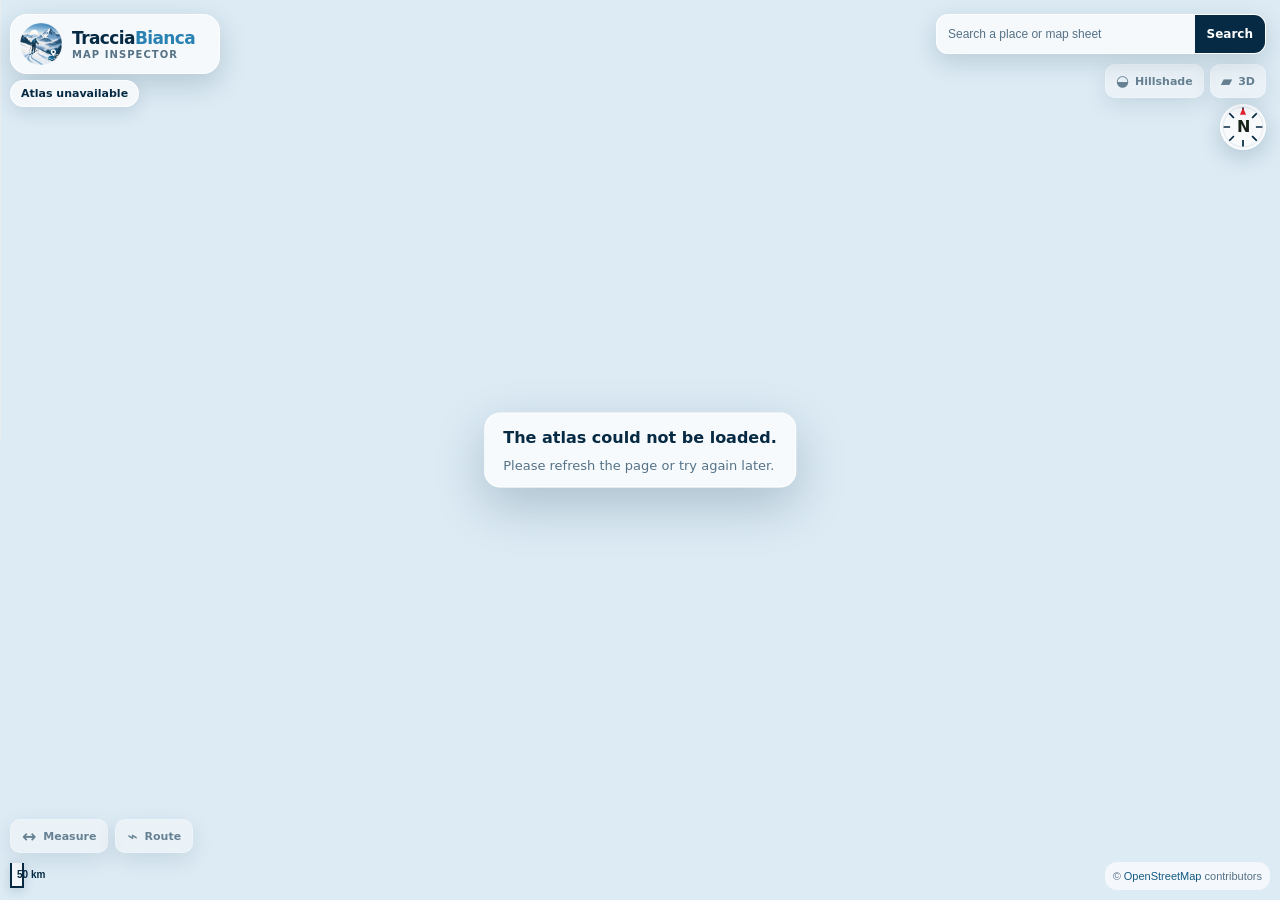
<file: docs/webmap/index.html>
<!doctype html>
<html lang="en">
<head>
  <meta charset="utf-8">
  <meta name="viewport" content="width=device-width, initial-scale=1, viewport-fit=cover">
  <meta name="theme-color" content="#062A43">
  <meta name="description" content="Explore and download TracciaBianca offline ski touring maps across Italy (MapLibre + PMTiles viewer).">
  <title>TracciaBianca Webmap · PMTiles</title>
  <link rel="icon" href="../assets/TracciaBianca_LogoCirlce.png" type="image/png">
  <link rel="preconnect" href="https://tile.openstreetmap.org" crossorigin>
  <link rel="dns-prefetch" href="https://tile.openstreetmap.org">
  <link rel="stylesheet" href="./vendor/maplibre-gl/maplibre-gl.css?v=5.24.1">
  <link rel="stylesheet" href="./app.css?v=20261123-1">
</head>
<body>
  <a class="skip-link" href="#map">Skip to the map</a>
  <main class="app" id="app">
    <section class="map-shell" aria-label="TracciaBianca atlas map">
      <div id="map" tabindex="0" aria-label="Interactive map of TracciaBianca map sheets"></div>

      <header class="brand-panel" aria-label="TracciaBianca">
        <img src="../assets/TracciaBianca_LogoCirlce.png" alt="" width="42" height="42">
        <div>
          <p class="wordmark"><span>Traccia</span>Bianca</p>
          <p class="brand-subtitle">Map inspector</p>
        </div>
      </header>

      <div class="atlas-summary" id="atlas-summary" aria-live="polite">Loading atlas…</div>

      <form class="place-search" id="place-search" role="search">
        <label class="visually-hidden" for="place-search-input">Search a place or map sheet</label>
        <input id="place-search-input" type="search" autocomplete="off" placeholder="Search a place or map sheet">
        <button type="submit">Search</button>
        <p class="search-message" id="search-message" role="status" aria-live="polite" hidden></p>
        <div class="search-results" id="search-results" role="listbox" hidden></div>
      </form>

      <div class="terrain-tools" id="terrain-tools" aria-label="Terrain display controls">
        <button class="cardinal-compass" id="cardinal-compass" type="button"
                aria-label="Map heading: N. Reset north" title="Reset map to north">
          <svg viewBox="0 0 64 64" aria-hidden="true">
            <circle class="compass-face" cx="32" cy="32" r="29"></circle>
            <g class="compass-dial" id="compass-dial">
              <path class="compass-ticks" d="M32 5v7M32 52v7M5 32h7M52 32h7M12.9 12.9l5 5M46.1 46.1l5 5M51.1 12.9l-5 5M17.9 46.1l-5 5"></path>
              <path class="compass-north" d="M32 4l-4.5 10h9z"></path>
            </g>
          </svg>
          <span id="compass-direction" aria-hidden="true">N</span>
        </button>
        <button id="hillshade-toggle" type="button" aria-pressed="false" disabled>
          <span aria-hidden="true">◒</span><span>Hillshade</span>
        </button>
        <button id="terrain-3d-toggle" type="button" aria-pressed="false" disabled>
          <span aria-hidden="true">▰</span><span>3D</span>
        </button>
        <output class="terrain-status" id="terrain-status" role="status" aria-live="polite" hidden></output>
      </div>

      <div class="measurement-tools" id="measurement-tools">
        <button class="measure-toggle" id="measure-toggle" type="button" aria-pressed="false" disabled>
          <span class="measure-icon" aria-hidden="true">↔</span>
          <span>Measure</span>
        </button>
        <button class="measure-toggle" id="route-toggle" type="button" aria-pressed="false" disabled>
          <span class="measure-icon" aria-hidden="true">⌁</span><span>Route</span>
        </button>
        <div class="measure-readout" id="measure-readout" hidden>
          <span id="measure-text" role="status" aria-live="polite"></span>
          <button id="measure-clear" type="button">Clear</button>
        </div>
        <div class="measure-readout" id="route-readout" hidden>
          <span id="route-text" role="status" aria-live="polite">Click to add points.</span>
          <button id="route-undo" type="button">Undo</button>
          <button id="route-clear" type="button">Clear</button>
          <button id="route-download" type="button" disabled>GPX</button>
        </div>
      </div>
      <section class="route-profile" id="route-profile" aria-label="Elevation profile" hidden>
        <div class="route-profile-heading">
          <strong>Elevation profile</strong>
          <button id="route-profile-expand" type="button" aria-haspopup="dialog">Expand</button>
        </div>
        <span id="route-elevation-status">Add at least two points.</span>
        <dl class="route-stats" aria-label="Route elevation summary">
          <div><dt>Start</dt><dd data-route-stat="start">—</dd></div>
          <div><dt>Finish</dt><dd data-route-stat="finish">—</dd></div>
          <div><dt>D+</dt><dd data-route-stat="gain">—</dd></div>
          <div><dt>D−</dt><dd data-route-stat="loss">—</dd></div>
        </dl>
        <svg id="route-profile-chart" viewBox="0 0 320 92" role="img" aria-label="Track elevation profile with altitude and distance axes"></svg>
        <span class="route-profile-hint">Hover over the graph to inspect the corresponding point on the route.</span>
        <small>Elevation: <a href="https://open-meteo.com/en/docs/elevation-api" target="_blank" rel="noopener">Open-Meteo / Copernicus DEM GLO-90</a></small>
      </section>

      <dialog class="route-profile-dialog" id="route-profile-dialog" aria-labelledby="route-profile-dialog-title">
        <div class="route-profile-dialog-heading">
          <div>
            <strong id="route-profile-dialog-title">Elevation profile</strong>
            <span id="route-elevation-status-expanded">Add at least two points.</span>
          </div>
          <button id="route-profile-close" type="button" aria-label="Close elevation profile">×</button>
        </div>
        <dl class="route-stats route-stats-expanded" aria-label="Route elevation summary">
          <div><dt>Start</dt><dd data-route-stat="start">—</dd></div>
          <div><dt>Finish</dt><dd data-route-stat="finish">—</dd></div>
          <div><dt>D+</dt><dd data-route-stat="gain">—</dd></div>
          <div><dt>D−</dt><dd data-route-stat="loss">—</dd></div>
        </dl>
        <svg id="route-profile-chart-expanded" viewBox="0 0 320 150" role="img" aria-label="Expanded track elevation profile with altitude and distance axes"></svg>
        <p>Move the pointer over the profile to locate that position on the route. The map remains fully interactive.</p>
      </dialog>
      <output class="measurement-label" id="measurement-label" aria-live="off" hidden></output>

      <div class="coordinate-menu" id="coordinate-menu" role="dialog" aria-label="Map coordinates" hidden>
        <strong>Coordinates</strong>
        <code id="coordinate-values"></code>
        <button id="pmtiles-visibility-toggle" type="button" aria-pressed="true">Hide PMTiles</button>
        <a id="coordinate-link" target="_blank" rel="noopener">Open in Google Maps <span aria-hidden="true">↗</span></a>
      </div>

      <div class="loading-state" id="loading-state" role="status">
        <span class="spinner" aria-hidden="true"></span>
        <span>Loading the map atlas…</span>
      </div>

      <div class="error-state" id="error-state" role="alert" hidden>
        <strong>The atlas could not be loaded.</strong>
        <span>Please refresh the page or try again later.</span>
      </div>
    </section>

    <aside class="details-panel" id="details-panel" aria-labelledby="details-title" aria-hidden="true">
      <div class="panel-handle" aria-hidden="true"></div>
      <button class="close-button" id="close-panel" type="button" aria-label="Close map-sheet details">
        <span aria-hidden="true">×</span>
      </button>

      <div class="details-content">
        <p class="eyebrow">Selected map sheet</p>
        <h1 id="details-title">Map-sheet details</h1>
        <p class="locality" id="details-locality"></p>
        <span class="status-badge" id="details-status"></span>

        <dl class="metadata-list">
          <div><dt>MBTiles coverage</dt><dd>35 × 35 km</dd></div>
          <div><dt>Edition</dt><dd id="details-edition">—</dd></div>
          <div><dt>Zoom range</dt><dd id="details-zoom">—</dd></div>
          <div><dt>File</dt><dd id="details-file">—</dd></div>
          <div><dt>Download size</dt><dd id="details-size">—</dd></div>
        </dl>

        <p class="tiles-note" id="tiles-note" role="status" aria-live="polite" hidden></p>

        <section class="checksum-block" id="checksum-block" hidden>
          <div class="checksum-heading">
            <h2>SHA-256</h2>
            <button id="copy-checksum" type="button">Copy</button>
          </div>
          <code id="details-checksum"></code>
          <p class="copy-feedback" id="copy-feedback" aria-live="polite"></p>
        </section>

        <a class="download-button" id="download-button" target="_blank" rel="noopener" hidden>
          Download MBTiles
          <span aria-hidden="true">↗</span>
        </a>
        <p class="unavailable-message" id="unavailable-message" hidden>
          Download not available yet. This map sheet is still being prepared.
        </p>
      </div>
    </aside>
  </main>

  <noscript>This interactive map requires JavaScript.</noscript>
  <script src="./vendor/maplibre-gl/maplibre-gl.js?v=5.24.1"></script>
  <script src="./vendor/pmtiles/pmtiles.js"></script>
  <script src="./config.js?v=20261116-1"></script>
  <script src="./app.js?v=20261123-2"></script>
</body>
</html>
</file>
<file: docs/webmap/vendor/maplibre-gl/maplibre-gl.css>
.maplibregl-map{font:12px/20px Helvetica Neue,Arial,Helvetica,sans-serif;overflow:hidden;position:relative;-webkit-tap-highlight-color:rgb(0 0 0/0)}.maplibregl-canvas{left:0;position:absolute;top:0}.maplibregl-map:fullscreen{height:100%;width:100%}.maplibregl-ctrl-group button.maplibregl-ctrl-compass{touch-action:none}.maplibregl-canvas-container.maplibregl-interactive,.maplibregl-ctrl-group button.maplibregl-ctrl-compass{cursor:grab;-webkit-user-select:none;-moz-user-select:none;user-select:none}.maplibregl-canvas-container.maplibregl-interactive.maplibregl-track-pointer{cursor:pointer}.maplibregl-canvas-container.maplibregl-interactive:active,.maplibregl-ctrl-group button.maplibregl-ctrl-compass:active{cursor:grabbing}.maplibregl-canvas-container.maplibregl-touch-zoom-rotate,.maplibregl-canvas-container.maplibregl-touch-zoom-rotate .maplibregl-canvas{touch-action:pan-x pan-y}.maplibregl-canvas-container.maplibregl-touch-drag-pan,.maplibregl-canvas-container.maplibregl-touch-drag-pan .maplibregl-canvas{touch-action:pinch-zoom}.maplibregl-canvas-container.maplibregl-touch-zoom-rotate.maplibregl-touch-drag-pan,.maplibregl-canvas-container.maplibregl-touch-zoom-rotate.maplibregl-touch-drag-pan .maplibregl-canvas{touch-action:none}.maplibregl-canvas-container.maplibregl-touch-drag-pan.maplibregl-cooperative-gestures,.maplibregl-canvas-container.maplibregl-touch-drag-pan.maplibregl-cooperative-gestures .maplibregl-canvas{touch-action:pan-x pan-y}.maplibregl-ctrl-bottom-left,.maplibregl-ctrl-bottom-right,.maplibregl-ctrl-top-left,.maplibregl-ctrl-top-right{pointer-events:none;position:absolute;z-index:2}.maplibregl-ctrl-top-left{left:0;top:0}.maplibregl-ctrl-top-right{right:0;top:0}.maplibregl-ctrl-bottom-left{bottom:0;left:0}.maplibregl-ctrl-bottom-right{bottom:0;right:0}.maplibregl-ctrl{clear:both;pointer-events:auto;transform:translate(0)}.maplibregl-ctrl-top-left .maplibregl-ctrl{float:left;margin:10px 0 0 10px}.maplibregl-ctrl-top-right .maplibregl-ctrl{float:right;margin:10px 10px 0 0}.maplibregl-ctrl-bottom-left .maplibregl-ctrl{float:left;margin:0 0 10px 10px}.maplibregl-ctrl-bottom-right .maplibregl-ctrl{float:right;margin:0 10px 10px 0}.maplibregl-ctrl-group{background:#fff;border-radius:4px}.maplibregl-ctrl-group:not(:empty){box-shadow:0 0 0 2px rgba(0,0,0,.1)}@media (forced-colors:active){.maplibregl-ctrl-group:not(:empty){box-shadow:0 0 0 2px ButtonText}}.maplibregl-ctrl-group button{background-color:transparent;border:0;box-sizing:border-box;cursor:pointer;display:block;height:29px;outline:none;padding:0;width:29px}.maplibregl-ctrl-group button+button{border-top:1px solid #ddd}.maplibregl-ctrl button .maplibregl-ctrl-icon{background-position:50%;background-repeat:no-repeat;display:block;height:100%;width:100%}@media (forced-colors:active){.maplibregl-ctrl-icon{background-color:transparent}.maplibregl-ctrl-group button+button{border-top:1px solid ButtonText}}.maplibregl-ctrl button::-moz-focus-inner{border:0;padding:0}.maplibregl-ctrl-attrib-button:focus,.maplibregl-ctrl-group button:focus{box-shadow:0 0 2px 2px #0096ff}.maplibregl-ctrl button:disabled{cursor:not-allowed}.maplibregl-ctrl button:disabled .maplibregl-ctrl-icon{opacity:.25}@media (hover:hover){.maplibregl-ctrl button:not(:disabled):hover{background-color:rgba(0,0,0,.05)}}.maplibregl-ctrl button:not(:disabled):active{background-color:rgba(0,0,0,.05)}.maplibregl-ctrl-group button:focus:focus-visible{box-shadow:0 0 2px 2px #0096ff}.maplibregl-ctrl-group button:focus:not(:focus-visible){box-shadow:none}.maplibregl-ctrl-group button:focus:first-child{border-radius:4px 4px 0 0}.maplibregl-ctrl-group button:focus:last-child{border-radius:0 0 4px 4px}.maplibregl-ctrl-group button:focus:only-child{border-radius:inherit}.maplibregl-ctrl button.maplibregl-ctrl-zoom-out .maplibregl-ctrl-icon{background-image:url("data:image/svg+xml;charset=utf-8,%3Csvg xmlns='http://www.w3.org/2000/svg' width='29' height='29' fill='%23333' viewBox='0 0 29 29'%3E%3Cpath d='M10 13c-.75 0-1.5.75-1.5 1.5S9.25 16 10 16h9c.75 0 1.5-.75 1.5-1.5S19.75 13 19 13z'/%3E%3C/svg%3E")}.maplibregl-ctrl button.maplibregl-ctrl-zoom-in .maplibregl-ctrl-icon{background-image:url("data:image/svg+xml;charset=utf-8,%3Csvg xmlns='http://www.w3.org/2000/svg' width='29' height='29' fill='%23333' viewBox='0 0 29 29'%3E%3Cpath d='M14.5 8.5c-.75 0-1.5.75-1.5 1.5v3h-3c-.75 0-1.5.75-1.5 1.5S9.25 16 10 16h3v3c0 .75.75 1.5 1.5 1.5S16 19.75 16 19v-3h3c.75 0 1.5-.75 1.5-1.5S19.75 13 19 13h-3v-3c0-.75-.75-1.5-1.5-1.5'/%3E%3C/svg%3E")}@media (forced-colors:active){.maplibregl-ctrl button.maplibregl-ctrl-zoom-out .maplibregl-ctrl-icon{background-image:url("data:image/svg+xml;charset=utf-8,%3Csvg xmlns='http://www.w3.org/2000/svg' width='29' height='29' fill='%23fff' viewBox='0 0 29 29'%3E%3Cpath d='M10 13c-.75 0-1.5.75-1.5 1.5S9.25 16 10 16h9c.75 0 1.5-.75 1.5-1.5S19.75 13 19 13z'/%3E%3C/svg%3E")}.maplibregl-ctrl button.maplibregl-ctrl-zoom-in .maplibregl-ctrl-icon{background-image:url("data:image/svg+xml;charset=utf-8,%3Csvg xmlns='http://www.w3.org/2000/svg' width='29' height='29' fill='%23fff' viewBox='0 0 29 29'%3E%3Cpath d='M14.5 8.5c-.75 0-1.5.75-1.5 1.5v3h-3c-.75 0-1.5.75-1.5 1.5S9.25 16 10 16h3v3c0 .75.75 1.5 1.5 1.5S16 19.75 16 19v-3h3c.75 0 1.5-.75 1.5-1.5S19.75 13 19 13h-3v-3c0-.75-.75-1.5-1.5-1.5'/%3E%3C/svg%3E")}}@media (forced-colors:active) and (prefers-color-scheme:light){.maplibregl-ctrl button.maplibregl-ctrl-zoom-out .maplibregl-ctrl-icon{background-image:url("data:image/svg+xml;charset=utf-8,%3Csvg xmlns='http://www.w3.org/2000/svg' width='29' height='29' viewBox='0 0 29 29'%3E%3Cpath d='M10 13c-.75 0-1.5.75-1.5 1.5S9.25 16 10 16h9c.75 0 1.5-.75 1.5-1.5S19.75 13 19 13z'/%3E%3C/svg%3E")}.maplibregl-ctrl button.maplibregl-ctrl-zoom-in .maplibregl-ctrl-icon{background-image:url("data:image/svg+xml;charset=utf-8,%3Csvg xmlns='http://www.w3.org/2000/svg' width='29' height='29' viewBox='0 0 29 29'%3E%3Cpath d='M14.5 8.5c-.75 0-1.5.75-1.5 1.5v3h-3c-.75 0-1.5.75-1.5 1.5S9.25 16 10 16h3v3c0 .75.75 1.5 1.5 1.5S16 19.75 16 19v-3h3c.75 0 1.5-.75 1.5-1.5S19.75 13 19 13h-3v-3c0-.75-.75-1.5-1.5-1.5'/%3E%3C/svg%3E")}}.maplibregl-ctrl button.maplibregl-ctrl-fullscreen .maplibregl-ctrl-icon{background-image:url("data:image/svg+xml;charset=utf-8,%3Csvg xmlns='http://www.w3.org/2000/svg' width='29' height='29' fill='%23333' viewBox='0 0 29 29'%3E%3Cpath d='M24 16v5.5c0 1.75-.75 2.5-2.5 2.5H16v-1l3-1.5-4-5.5 1-1 5.5 4 1.5-3zM6 16l1.5 3 5.5-4 1 1-4 5.5 3 1.5v1H7.5C5.75 24 5 23.25 5 21.5V16zm7-11v1l-3 1.5 4 5.5-1 1-5.5-4L6 13H5V7.5C5 5.75 5.75 5 7.5 5zm11 2.5c0-1.75-.75-2.5-2.5-2.5H16v1l3 1.5-4 5.5 1 1 5.5-4 1.5 3h1z'/%3E%3C/svg%3E")}.maplibregl-ctrl button.maplibregl-ctrl-shrink .maplibregl-ctrl-icon{background-image:url("data:image/svg+xml;charset=utf-8,%3Csvg xmlns='http://www.w3.org/2000/svg' width='29' height='29' viewBox='0 0 29 29'%3E%3Cpath d='M18.5 16c-1.75 0-2.5.75-2.5 2.5V24h1l1.5-3 5.5 4 1-1-4-5.5 3-1.5v-1zM13 18.5c0-1.75-.75-2.5-2.5-2.5H5v1l3 1.5L4 24l1 1 5.5-4 1.5 3h1zm3-8c0 1.75.75 2.5 2.5 2.5H24v-1l-3-1.5L25 5l-1-1-5.5 4L17 5h-1zM10.5 13c1.75 0 2.5-.75 2.5-2.5V5h-1l-1.5 3L5 4 4 5l4 5.5L5 12v1z'/%3E%3C/svg%3E")}@media (forced-colors:active){.maplibregl-ctrl button.maplibregl-ctrl-fullscreen .maplibregl-ctrl-icon{background-image:url("data:image/svg+xml;charset=utf-8,%3Csvg xmlns='http://www.w3.org/2000/svg' width='29' height='29' fill='%23fff' viewBox='0 0 29 29'%3E%3Cpath d='M24 16v5.5c0 1.75-.75 2.5-2.5 2.5H16v-1l3-1.5-4-5.5 1-1 5.5 4 1.5-3zM6 16l1.5 3 5.5-4 1 1-4 5.5 3 1.5v1H7.5C5.75 24 5 23.25 5 21.5V16zm7-11v1l-3 1.5 4 5.5-1 1-5.5-4L6 13H5V7.5C5 5.75 5.75 5 7.5 5zm11 2.5c0-1.75-.75-2.5-2.5-2.5H16v1l3 1.5-4 5.5 1 1 5.5-4 1.5 3h1z'/%3E%3C/svg%3E")}.maplibregl-ctrl button.maplibregl-ctrl-shrink .maplibregl-ctrl-icon{background-image:url("data:image/svg+xml;charset=utf-8,%3Csvg xmlns='http://www.w3.org/2000/svg' width='29' height='29' fill='%23fff' viewBox='0 0 29 29'%3E%3Cpath d='M18.5 16c-1.75 0-2.5.75-2.5 2.5V24h1l1.5-3 5.5 4 1-1-4-5.5 3-1.5v-1zM13 18.5c0-1.75-.75-2.5-2.5-2.5H5v1l3 1.5L4 24l1 1 5.5-4 1.5 3h1zm3-8c0 1.75.75 2.5 2.5 2.5H24v-1l-3-1.5L25 5l-1-1-5.5 4L17 5h-1zM10.5 13c1.75 0 2.5-.75 2.5-2.5V5h-1l-1.5 3L5 4 4 5l4 5.5L5 12v1z'/%3E%3C/svg%3E")}}@media (forced-colors:active) and (prefers-color-scheme:light){.maplibregl-ctrl button.maplibregl-ctrl-fullscreen .maplibregl-ctrl-icon{background-image:url("data:image/svg+xml;charset=utf-8,%3Csvg xmlns='http://www.w3.org/2000/svg' width='29' height='29' viewBox='0 0 29 29'%3E%3Cpath d='M24 16v5.5c0 1.75-.75 2.5-2.5 2.5H16v-1l3-1.5-4-5.5 1-1 5.5 4 1.5-3zM6 16l1.5 3 5.5-4 1 1-4 5.5 3 1.5v1H7.5C5.75 24 5 23.25 5 21.5V16zm7-11v1l-3 1.5 4 5.5-1 1-5.5-4L6 13H5V7.5C5 5.75 5.75 5 7.5 5zm11 2.5c0-1.75-.75-2.5-2.5-2.5H16v1l3 1.5-4 5.5 1 1 5.5-4 1.5 3h1z'/%3E%3C/svg%3E")}.maplibregl-ctrl button.maplibregl-ctrl-shrink .maplibregl-ctrl-icon{background-image:url("data:image/svg+xml;charset=utf-8,%3Csvg xmlns='http://www.w3.org/2000/svg' width='29' height='29' viewBox='0 0 29 29'%3E%3Cpath d='M18.5 16c-1.75 0-2.5.75-2.5 2.5V24h1l1.5-3 5.5 4 1-1-4-5.5 3-1.5v-1zM13 18.5c0-1.75-.75-2.5-2.5-2.5H5v1l3 1.5L4 24l1 1 5.5-4 1.5 3h1zm3-8c0 1.75.75 2.5 2.5 2.5H24v-1l-3-1.5L25 5l-1-1-5.5 4L17 5h-1zM10.5 13c1.75 0 2.5-.75 2.5-2.5V5h-1l-1.5 3L5 4 4 5l4 5.5L5 12v1z'/%3E%3C/svg%3E")}}.maplibregl-ctrl button.maplibregl-ctrl-compass .maplibregl-ctrl-icon{background-image:url("data:image/svg+xml;charset=utf-8,%3Csvg xmlns='http://www.w3.org/2000/svg' width='29' height='29' fill='%23333' viewBox='0 0 29 29'%3E%3Cpath d='m10.5 14 4-8 4 8z'/%3E%3Cpath fill='%23ccc' d='m10.5 16 4 8 4-8z'/%3E%3C/svg%3E")}@media (forced-colors:active){.maplibregl-ctrl button.maplibregl-ctrl-compass .maplibregl-ctrl-icon{background-image:url("data:image/svg+xml;charset=utf-8,%3Csvg xmlns='http://www.w3.org/2000/svg' width='29' height='29' fill='%23fff' viewBox='0 0 29 29'%3E%3Cpath d='m10.5 14 4-8 4 8z'/%3E%3Cpath fill='%23ccc' d='m10.5 16 4 8 4-8z'/%3E%3C/svg%3E")}}@media (forced-colors:active) and (prefers-color-scheme:light){.maplibregl-ctrl button.maplibregl-ctrl-compass .maplibregl-ctrl-icon{background-image:url("data:image/svg+xml;charset=utf-8,%3Csvg xmlns='http://www.w3.org/2000/svg' width='29' height='29' viewBox='0 0 29 29'%3E%3Cpath d='m10.5 14 4-8 4 8z'/%3E%3Cpath fill='%23ccc' d='m10.5 16 4 8 4-8z'/%3E%3C/svg%3E")}}.maplibregl-ctrl button.maplibregl-ctrl-globe .maplibregl-ctrl-icon{background-image:url("data:image/svg+xml;charset=utf-8,%3Csvg xmlns='http://www.w3.org/2000/svg' width='22' height='22' fill='none' stroke='%23333' viewBox='0 0 22 22'%3E%3Ccircle cx='11' cy='11' r='8.5'/%3E%3Cpath d='M17.5 11c0 4.819-3.02 8.5-6.5 8.5S4.5 15.819 4.5 11 7.52 2.5 11 2.5s6.5 3.681 6.5 8.5Z'/%3E%3Cpath d='M13.5 11c0 2.447-.331 4.64-.853 6.206-.262.785-.562 1.384-.872 1.777-.314.399-.58.517-.775.517s-.461-.118-.775-.517c-.31-.393-.61-.992-.872-1.777C8.831 15.64 8.5 13.446 8.5 11s.331-4.64.853-6.206c.262-.785.562-1.384.872-1.777.314-.399.58-.517.775-.517s.461.118.775.517c.31.393.61.992.872 1.777.522 1.565.853 3.76.853 6.206Z'/%3E%3Cpath d='M11 7.5c-1.909 0-3.622-.166-4.845-.428-.616-.132-1.08-.283-1.379-.434a1.3 1.3 0 0 1-.224-.138q.07-.058.224-.138c.299-.151.763-.302 1.379-.434C7.378 5.666 9.091 5.5 11 5.5s3.622.166 4.845.428c.616.132 1.08.283 1.379.434.105.053.177.1.224.138q-.07.058-.224.138c-.299.151-.763.302-1.379.434-1.223.262-2.936.428-4.845.428ZM4.486 6.436ZM11 16.5c-1.909 0-3.622-.166-4.845-.428-.616-.132-1.08-.283-1.379-.434a1.3 1.3 0 0 1-.224-.138 1.3 1.3 0 0 1 .224-.138c.299-.151.763-.302 1.379-.434C7.378 14.666 9.091 14.5 11 14.5s3.622.166 4.845.428c.616.132 1.08.283 1.379.434.105.053.177.1.224.138a1.3 1.3 0 0 1-.224.138c-.299.151-.763.302-1.379.434-1.223.262-2.936.428-4.845.428Zm-6.514-1.064ZM11 12.5c-2.46 0-4.672-.222-6.255-.574-.796-.177-1.406-.38-1.805-.59a1.5 1.5 0 0 1-.39-.272.3.3 0 0 1-.047-.064.3.3 0 0 1 .048-.064c.066-.073.189-.167.389-.272.399-.21 1.009-.413 1.805-.59C6.328 9.722 8.54 9.5 11 9.5s4.672.222 6.256.574c.795.177 1.405.38 1.804.59.2.105.323.2.39.272a.3.3 0 0 1 .047.064.3.3 0 0 1-.048.064 1.4 1.4 0 0 1-.389.272c-.399.21-1.009.413-1.804.59-1.584.352-3.796.574-6.256.574Zm-8.501-1.51v.002zm0 .018v.002zm17.002.002v-.002zm0-.018v-.002z'/%3E%3C/svg%3E")}.maplibregl-ctrl button.maplibregl-ctrl-globe-enabled .maplibregl-ctrl-icon{background-image:url("data:image/svg+xml;charset=utf-8,%3Csvg xmlns='http://www.w3.org/2000/svg' width='22' height='22' fill='none' stroke='%2333b5e5' viewBox='0 0 22 22'%3E%3Ccircle cx='11' cy='11' r='8.5'/%3E%3Cpath d='M17.5 11c0 4.819-3.02 8.5-6.5 8.5S4.5 15.819 4.5 11 7.52 2.5 11 2.5s6.5 3.681 6.5 8.5Z'/%3E%3Cpath d='M13.5 11c0 2.447-.331 4.64-.853 6.206-.262.785-.562 1.384-.872 1.777-.314.399-.58.517-.775.517s-.461-.118-.775-.517c-.31-.393-.61-.992-.872-1.777C8.831 15.64 8.5 13.446 8.5 11s.331-4.64.853-6.206c.262-.785.562-1.384.872-1.777.314-.399.58-.517.775-.517s.461.118.775.517c.31.393.61.992.872 1.777.522 1.565.853 3.76.853 6.206Z'/%3E%3Cpath d='M11 7.5c-1.909 0-3.622-.166-4.845-.428-.616-.132-1.08-.283-1.379-.434a1.3 1.3 0 0 1-.224-.138q.07-.058.224-.138c.299-.151.763-.302 1.379-.434C7.378 5.666 9.091 5.5 11 5.5s3.622.166 4.845.428c.616.132 1.08.283 1.379.434.105.053.177.1.224.138q-.07.058-.224.138c-.299.151-.763.302-1.379.434-1.223.262-2.936.428-4.845.428ZM4.486 6.436ZM11 16.5c-1.909 0-3.622-.166-4.845-.428-.616-.132-1.08-.283-1.379-.434a1.3 1.3 0 0 1-.224-.138 1.3 1.3 0 0 1 .224-.138c.299-.151.763-.302 1.379-.434C7.378 14.666 9.091 14.5 11 14.5s3.622.166 4.845.428c.616.132 1.08.283 1.379.434.105.053.177.1.224.138a1.3 1.3 0 0 1-.224.138c-.299.151-.763.302-1.379.434-1.223.262-2.936.428-4.845.428Zm-6.514-1.064ZM11 12.5c-2.46 0-4.672-.222-6.255-.574-.796-.177-1.406-.38-1.805-.59a1.5 1.5 0 0 1-.39-.272.3.3 0 0 1-.047-.064.3.3 0 0 1 .048-.064c.066-.073.189-.167.389-.272.399-.21 1.009-.413 1.805-.59C6.328 9.722 8.54 9.5 11 9.5s4.672.222 6.256.574c.795.177 1.405.38 1.804.59.2.105.323.2.39.272a.3.3 0 0 1 .047.064.3.3 0 0 1-.048.064 1.4 1.4 0 0 1-.389.272c-.399.21-1.009.413-1.804.59-1.584.352-3.796.574-6.256.574Zm-8.501-1.51v.002zm0 .018v.002zm17.002.002v-.002zm0-.018v-.002z'/%3E%3C/svg%3E")}.maplibregl-ctrl button.maplibregl-ctrl-terrain .maplibregl-ctrl-icon{background-image:url("data:image/svg+xml;charset=utf-8,%3Csvg xmlns='http://www.w3.org/2000/svg' width='22' height='22' fill='%23333' viewBox='0 0 22 22'%3E%3Cpath d='m1.754 13.406 4.453-4.851 3.09 3.09 3.281 3.277.969-.969-3.309-3.312 3.844-4.121 6.148 6.886h1.082v-.855l-7.207-8.07-4.84 5.187L6.169 6.57l-5.48 5.965v.871ZM.688 16.844h20.625v1.375H.688Zm0 0'/%3E%3C/svg%3E")}.maplibregl-ctrl button.maplibregl-ctrl-terrain-enabled .maplibregl-ctrl-icon{background-image:url("data:image/svg+xml;charset=utf-8,%3Csvg xmlns='http://www.w3.org/2000/svg' width='22' height='22' fill='%2333b5e5' viewBox='0 0 22 22'%3E%3Cpath d='m1.754 13.406 4.453-4.851 3.09 3.09 3.281 3.277.969-.969-3.309-3.312 3.844-4.121 6.148 6.886h1.082v-.855l-7.207-8.07-4.84 5.187L6.169 6.57l-5.48 5.965v.871ZM.688 16.844h20.625v1.375H.688Zm0 0'/%3E%3C/svg%3E")}.maplibregl-ctrl button.maplibregl-ctrl-geolocate .maplibregl-ctrl-icon{background-image:url("data:image/svg+xml;charset=utf-8,%3Csvg xmlns='http://www.w3.org/2000/svg' width='29' height='29' fill='%23333' viewBox='0 0 20 20'%3E%3Cpath d='M10 4C9 4 9 5 9 5v.1A5 5 0 0 0 5.1 9H5s-1 0-1 1 1 1 1 1h.1A5 5 0 0 0 9 14.9v.1s0 1 1 1 1-1 1-1v-.1a5 5 0 0 0 3.9-3.9h.1s1 0 1-1-1-1-1-1h-.1A5 5 0 0 0 11 5.1V5s0-1-1-1m0 2.5a3.5 3.5 0 1 1 0 7 3.5 3.5 0 1 1 0-7'/%3E%3Ccircle cx='10' cy='10' r='2'/%3E%3C/svg%3E")}.maplibregl-ctrl button.maplibregl-ctrl-geolocate:disabled .maplibregl-ctrl-icon{background-image:url("data:image/svg+xml;charset=utf-8,%3Csvg xmlns='http://www.w3.org/2000/svg' width='29' height='29' fill='%23aaa' viewBox='0 0 20 20'%3E%3Cpath d='M10 4C9 4 9 5 9 5v.1A5 5 0 0 0 5.1 9H5s-1 0-1 1 1 1 1 1h.1A5 5 0 0 0 9 14.9v.1s0 1 1 1 1-1 1-1v-.1a5 5 0 0 0 3.9-3.9h.1s1 0 1-1-1-1-1-1h-.1A5 5 0 0 0 11 5.1V5s0-1-1-1m0 2.5a3.5 3.5 0 1 1 0 7 3.5 3.5 0 1 1 0-7'/%3E%3Ccircle cx='10' cy='10' r='2'/%3E%3Cpath fill='red' d='m14 5 1 1-9 9-1-1z'/%3E%3C/svg%3E")}.maplibregl-ctrl button.maplibregl-ctrl-geolocate.maplibregl-ctrl-geolocate-active .maplibregl-ctrl-icon{background-image:url("data:image/svg+xml;charset=utf-8,%3Csvg xmlns='http://www.w3.org/2000/svg' width='29' height='29' fill='%2333b5e5' viewBox='0 0 20 20'%3E%3Cpath d='M10 4C9 4 9 5 9 5v.1A5 5 0 0 0 5.1 9H5s-1 0-1 1 1 1 1 1h.1A5 5 0 0 0 9 14.9v.1s0 1 1 1 1-1 1-1v-.1a5 5 0 0 0 3.9-3.9h.1s1 0 1-1-1-1-1-1h-.1A5 5 0 0 0 11 5.1V5s0-1-1-1m0 2.5a3.5 3.5 0 1 1 0 7 3.5 3.5 0 1 1 0-7'/%3E%3Ccircle cx='10' cy='10' r='2'/%3E%3C/svg%3E")}.maplibregl-ctrl button.maplibregl-ctrl-geolocate.maplibregl-ctrl-geolocate-active-error .maplibregl-ctrl-icon{background-image:url("data:image/svg+xml;charset=utf-8,%3Csvg xmlns='http://www.w3.org/2000/svg' width='29' height='29' fill='%23e58978' viewBox='0 0 20 20'%3E%3Cpath d='M10 4C9 4 9 5 9 5v.1A5 5 0 0 0 5.1 9H5s-1 0-1 1 1 1 1 1h.1A5 5 0 0 0 9 14.9v.1s0 1 1 1 1-1 1-1v-.1a5 5 0 0 0 3.9-3.9h.1s1 0 1-1-1-1-1-1h-.1A5 5 0 0 0 11 5.1V5s0-1-1-1m0 2.5a3.5 3.5 0 1 1 0 7 3.5 3.5 0 1 1 0-7'/%3E%3Ccircle cx='10' cy='10' r='2'/%3E%3C/svg%3E")}.maplibregl-ctrl button.maplibregl-ctrl-geolocate.maplibregl-ctrl-geolocate-background .maplibregl-ctrl-icon{background-image:url("data:image/svg+xml;charset=utf-8,%3Csvg xmlns='http://www.w3.org/2000/svg' width='29' height='29' fill='%2333b5e5' viewBox='0 0 20 20'%3E%3Cpath d='M10 4C9 4 9 5 9 5v.1A5 5 0 0 0 5.1 9H5s-1 0-1 1 1 1 1 1h.1A5 5 0 0 0 9 14.9v.1s0 1 1 1 1-1 1-1v-.1a5 5 0 0 0 3.9-3.9h.1s1 0 1-1-1-1-1-1h-.1A5 5 0 0 0 11 5.1V5s0-1-1-1m0 2.5a3.5 3.5 0 1 1 0 7 3.5 3.5 0 1 1 0-7'/%3E%3C/svg%3E")}.maplibregl-ctrl button.maplibregl-ctrl-geolocate.maplibregl-ctrl-geolocate-background-error .maplibregl-ctrl-icon{background-image:url("data:image/svg+xml;charset=utf-8,%3Csvg xmlns='http://www.w3.org/2000/svg' width='29' height='29' fill='%23e54e33' viewBox='0 0 20 20'%3E%3Cpath d='M10 4C9 4 9 5 9 5v.1A5 5 0 0 0 5.1 9H5s-1 0-1 1 1 1 1 1h.1A5 5 0 0 0 9 14.9v.1s0 1 1 1 1-1 1-1v-.1a5 5 0 0 0 3.9-3.9h.1s1 0 1-1-1-1-1-1h-.1A5 5 0 0 0 11 5.1V5s0-1-1-1m0 2.5a3.5 3.5 0 1 1 0 7 3.5 3.5 0 1 1 0-7'/%3E%3C/svg%3E")}.maplibregl-ctrl button.maplibregl-ctrl-geolocate.maplibregl-ctrl-geolocate-waiting .maplibregl-ctrl-icon{animation:maplibregl-spin 2s linear infinite}@media (forced-colors:active){.maplibregl-ctrl button.maplibregl-ctrl-geolocate .maplibregl-ctrl-icon{background-image:url("data:image/svg+xml;charset=utf-8,%3Csvg xmlns='http://www.w3.org/2000/svg' width='29' height='29' fill='%23fff' viewBox='0 0 20 20'%3E%3Cpath d='M10 4C9 4 9 5 9 5v.1A5 5 0 0 0 5.1 9H5s-1 0-1 1 1 1 1 1h.1A5 5 0 0 0 9 14.9v.1s0 1 1 1 1-1 1-1v-.1a5 5 0 0 0 3.9-3.9h.1s1 0 1-1-1-1-1-1h-.1A5 5 0 0 0 11 5.1V5s0-1-1-1m0 2.5a3.5 3.5 0 1 1 0 7 3.5 3.5 0 1 1 0-7'/%3E%3Ccircle cx='10' cy='10' r='2'/%3E%3C/svg%3E")}.maplibregl-ctrl button.maplibregl-ctrl-geolocate:disabled .maplibregl-ctrl-icon{background-image:url("data:image/svg+xml;charset=utf-8,%3Csvg xmlns='http://www.w3.org/2000/svg' width='29' height='29' fill='%23999' viewBox='0 0 20 20'%3E%3Cpath d='M10 4C9 4 9 5 9 5v.1A5 5 0 0 0 5.1 9H5s-1 0-1 1 1 1 1 1h.1A5 5 0 0 0 9 14.9v.1s0 1 1 1 1-1 1-1v-.1a5 5 0 0 0 3.9-3.9h.1s1 0 1-1-1-1-1-1h-.1A5 5 0 0 0 11 5.1V5s0-1-1-1m0 2.5a3.5 3.5 0 1 1 0 7 3.5 3.5 0 1 1 0-7'/%3E%3Ccircle cx='10' cy='10' r='2'/%3E%3Cpath fill='red' d='m14 5 1 1-9 9-1-1z'/%3E%3C/svg%3E")}.maplibregl-ctrl button.maplibregl-ctrl-geolocate.maplibregl-ctrl-geolocate-active .maplibregl-ctrl-icon{background-image:url("data:image/svg+xml;charset=utf-8,%3Csvg xmlns='http://www.w3.org/2000/svg' width='29' height='29' fill='%2333b5e5' viewBox='0 0 20 20'%3E%3Cpath d='M10 4C9 4 9 5 9 5v.1A5 5 0 0 0 5.1 9H5s-1 0-1 1 1 1 1 1h.1A5 5 0 0 0 9 14.9v.1s0 1 1 1 1-1 1-1v-.1a5 5 0 0 0 3.9-3.9h.1s1 0 1-1-1-1-1-1h-.1A5 5 0 0 0 11 5.1V5s0-1-1-1m0 2.5a3.5 3.5 0 1 1 0 7 3.5 3.5 0 1 1 0-7'/%3E%3Ccircle cx='10' cy='10' r='2'/%3E%3C/svg%3E")}.maplibregl-ctrl button.maplibregl-ctrl-geolocate.maplibregl-ctrl-geolocate-active-error .maplibregl-ctrl-icon{background-image:url("data:image/svg+xml;charset=utf-8,%3Csvg xmlns='http://www.w3.org/2000/svg' width='29' height='29' fill='%23e58978' viewBox='0 0 20 20'%3E%3Cpath d='M10 4C9 4 9 5 9 5v.1A5 5 0 0 0 5.1 9H5s-1 0-1 1 1 1 1 1h.1A5 5 0 0 0 9 14.9v.1s0 1 1 1 1-1 1-1v-.1a5 5 0 0 0 3.9-3.9h.1s1 0 1-1-1-1-1-1h-.1A5 5 0 0 0 11 5.1V5s0-1-1-1m0 2.5a3.5 3.5 0 1 1 0 7 3.5 3.5 0 1 1 0-7'/%3E%3Ccircle cx='10' cy='10' r='2'/%3E%3C/svg%3E")}.maplibregl-ctrl button.maplibregl-ctrl-geolocate.maplibregl-ctrl-geolocate-background .maplibregl-ctrl-icon{background-image:url("data:image/svg+xml;charset=utf-8,%3Csvg xmlns='http://www.w3.org/2000/svg' width='29' height='29' fill='%2333b5e5' viewBox='0 0 20 20'%3E%3Cpath d='M10 4C9 4 9 5 9 5v.1A5 5 0 0 0 5.1 9H5s-1 0-1 1 1 1 1 1h.1A5 5 0 0 0 9 14.9v.1s0 1 1 1 1-1 1-1v-.1a5 5 0 0 0 3.9-3.9h.1s1 0 1-1-1-1-1-1h-.1A5 5 0 0 0 11 5.1V5s0-1-1-1m0 2.5a3.5 3.5 0 1 1 0 7 3.5 3.5 0 1 1 0-7'/%3E%3C/svg%3E")}.maplibregl-ctrl button.maplibregl-ctrl-geolocate.maplibregl-ctrl-geolocate-background-error .maplibregl-ctrl-icon{background-image:url("data:image/svg+xml;charset=utf-8,%3Csvg xmlns='http://www.w3.org/2000/svg' width='29' height='29' fill='%23e54e33' viewBox='0 0 20 20'%3E%3Cpath d='M10 4C9 4 9 5 9 5v.1A5 5 0 0 0 5.1 9H5s-1 0-1 1 1 1 1 1h.1A5 5 0 0 0 9 14.9v.1s0 1 1 1 1-1 1-1v-.1a5 5 0 0 0 3.9-3.9h.1s1 0 1-1-1-1-1-1h-.1A5 5 0 0 0 11 5.1V5s0-1-1-1m0 2.5a3.5 3.5 0 1 1 0 7 3.5 3.5 0 1 1 0-7'/%3E%3C/svg%3E")}}@media (forced-colors:active) and (prefers-color-scheme:light){.maplibregl-ctrl button.maplibregl-ctrl-geolocate .maplibregl-ctrl-icon{background-image:url("data:image/svg+xml;charset=utf-8,%3Csvg xmlns='http://www.w3.org/2000/svg' width='29' height='29' viewBox='0 0 20 20'%3E%3Cpath d='M10 4C9 4 9 5 9 5v.1A5 5 0 0 0 5.1 9H5s-1 0-1 1 1 1 1 1h.1A5 5 0 0 0 9 14.9v.1s0 1 1 1 1-1 1-1v-.1a5 5 0 0 0 3.9-3.9h.1s1 0 1-1-1-1-1-1h-.1A5 5 0 0 0 11 5.1V5s0-1-1-1m0 2.5a3.5 3.5 0 1 1 0 7 3.5 3.5 0 1 1 0-7'/%3E%3Ccircle cx='10' cy='10' r='2'/%3E%3C/svg%3E")}.maplibregl-ctrl button.maplibregl-ctrl-geolocate:disabled .maplibregl-ctrl-icon{background-image:url("data:image/svg+xml;charset=utf-8,%3Csvg xmlns='http://www.w3.org/2000/svg' width='29' height='29' fill='%23666' viewBox='0 0 20 20'%3E%3Cpath d='M10 4C9 4 9 5 9 5v.1A5 5 0 0 0 5.1 9H5s-1 0-1 1 1 1 1 1h.1A5 5 0 0 0 9 14.9v.1s0 1 1 1 1-1 1-1v-.1a5 5 0 0 0 3.9-3.9h.1s1 0 1-1-1-1-1-1h-.1A5 5 0 0 0 11 5.1V5s0-1-1-1m0 2.5a3.5 3.5 0 1 1 0 7 3.5 3.5 0 1 1 0-7'/%3E%3Ccircle cx='10' cy='10' r='2'/%3E%3Cpath fill='red' d='m14 5 1 1-9 9-1-1z'/%3E%3C/svg%3E")}}@keyframes maplibregl-spin{0%{transform:rotate(0deg)}to{transform:rotate(1turn)}}a.maplibregl-ctrl-logo{background-image:url("data:image/svg+xml;charset=utf-8,%3Csvg xmlns='http://www.w3.org/2000/svg' width='88' height='23' fill='none'%3E%3Cpath fill='%23000' fill-opacity='.4' fill-rule='evenodd' d='M17.408 16.796h-1.827l2.501-12.095h.198l3.324 6.533.988 2.19.988-2.19 3.258-6.533h.181l2.6 12.095h-1.81l-1.218-5.644-.362-1.71-.658 1.71-2.929 5.644h-.098l-2.914-5.644-.757-1.71-.345 1.71zm1.958-3.42-.726 3.663a1.255 1.255 0 0 1-1.232 1.011h-1.827a1.255 1.255 0 0 1-1.229-1.509l2.501-12.095a1.255 1.255 0 0 1 1.23-1.001h.197a1.25 1.25 0 0 1 1.12.685l3.19 6.273 3.125-6.263a1.25 1.25 0 0 1 1.123-.695h.181a1.255 1.255 0 0 1 1.227.991l1.443 6.71a5 5 0 0 1 .314-.787l.009-.016a4.6 4.6 0 0 1 1.777-1.887c.782-.46 1.668-.667 2.611-.667a4.6 4.6 0 0 1 1.7.32l.306.134c.21-.16.474-.256.759-.256h1.694a1.255 1.255 0 0 1 1.212.925 1.255 1.255 0 0 1 1.212-.925h1.711c.284 0 .545.094.755.252.613-.3 1.312-.45 2.075-.45 1.356 0 2.557.445 3.482 1.4q.47.48.763 1.064V4.701a1.255 1.255 0 0 1 1.255-1.255h1.86A1.255 1.255 0 0 1 54.44 4.7v9.194h2.217c.19 0 .37.043.532.118v-4.77c0-.356.147-.678.385-.906a2.42 2.42 0 0 1-.682-1.71c0-.665.267-1.253.735-1.7a2.45 2.45 0 0 1 1.722-.674 2.43 2.43 0 0 1 1.705.675q.318.302.504.683V4.7a1.255 1.255 0 0 1 1.255-1.255h1.744A1.255 1.255 0 0 1 65.812 4.7v3.335a4.8 4.8 0 0 1 1.526-.246c.938 0 1.817.214 2.59.69a4.47 4.47 0 0 1 1.67 1.743v-.98a1.255 1.255 0 0 1 1.256-1.256h1.777c.233 0 .451.064.639.174a3.4 3.4 0 0 1 1.567-.372c.346 0 .861.02 1.285.232a1.25 1.25 0 0 1 .689 1.004 4.7 4.7 0 0 1 .853-.588c.795-.44 1.675-.647 2.61-.647 1.385 0 2.65.39 3.525 1.396.836.938 1.168 2.173 1.168 3.528q-.001.515-.056 1.051a1.255 1.255 0 0 1-.947 1.09l.408.952a1.255 1.255 0 0 1-.477 1.552c-.418.268-.92.463-1.458.612-.613.171-1.304.244-2.049.244-1.06 0-2.043-.207-2.886-.698l-.015-.008c-.798-.48-1.419-1.135-1.818-1.963l-.004-.008a5.8 5.8 0 0 1-.548-2.512q0-.429.053-.843a1.3 1.3 0 0 1-.333-.086l-.166-.004c-.223 0-.426.062-.643.228-.03.024-.142.139-.142.59v3.883a1.255 1.255 0 0 1-1.256 1.256h-1.777a1.255 1.255 0 0 1-1.256-1.256V15.69l-.032.057a4.8 4.8 0 0 1-1.86 1.833 5.04 5.04 0 0 1-2.484.634 4.5 4.5 0 0 1-1.935-.424 1.25 1.25 0 0 1-.764.258h-1.71a1.255 1.255 0 0 1-1.256-1.255V7.687a2.4 2.4 0 0 1-.428.625c.253.23.412.561.412.93v7.553a1.255 1.255 0 0 1-1.256 1.255h-1.843a1.25 1.25 0 0 1-.894-.373c-.228.23-.544.373-.894.373H51.32a1.255 1.255 0 0 1-1.256-1.255v-1.251l-.061.117a4.7 4.7 0 0 1-1.782 1.884 4.77 4.77 0 0 1-2.485.67 5.6 5.6 0 0 1-1.485-.188l.009 2.764a1.255 1.255 0 0 1-1.255 1.259h-1.729a1.255 1.255 0 0 1-1.255-1.255v-3.537a1.255 1.255 0 0 1-1.167.793h-1.679a1.25 1.25 0 0 1-.77-.263 4.5 4.5 0 0 1-1.945.429c-.885 0-1.724-.21-2.495-.632l-.017-.01a5 5 0 0 1-1.081-.836 1.255 1.255 0 0 1-1.254 1.312h-1.81a1.255 1.255 0 0 1-1.228-.99l-.782-3.625-2.044 3.939a1.25 1.25 0 0 1-1.115.676h-.098a1.25 1.25 0 0 1-1.116-.68l-2.061-3.994zM35.92 16.63l.207-.114.223-.15q.493-.356.735-.785l.061-.118.033 1.332h1.678V9.242h-1.694l-.033 1.267q-.133-.329-.526-.658l-.032-.028a3.2 3.2 0 0 0-.668-.428l-.27-.12a3.3 3.3 0 0 0-1.235-.23q-1.136-.001-1.974.493a3.36 3.36 0 0 0-1.3 1.382q-.445.89-.444 2.074 0 1.2.51 2.107a3.8 3.8 0 0 0 1.382 1.381 3.9 3.9 0 0 0 1.893.477q.795 0 1.455-.33zm-2.789-5.38q-.576.675-.575 1.762 0 1.102.559 1.794.576.675 1.645.675a2.25 2.25 0 0 0 .934-.19 2.2 2.2 0 0 0 .468-.29l.178-.161a2.2 2.2 0 0 0 .397-.561q.244-.5.244-1.15v-.115q0-.708-.296-1.267l-.043-.077a2.2 2.2 0 0 0-.633-.709l-.13-.086-.047-.028a2.1 2.1 0 0 0-1.073-.285q-1.052 0-1.629.692zm2.316 2.706c.163-.17.28-.407.28-.83v-.114c0-.292-.06-.508-.15-.68a.96.96 0 0 0-.353-.389.85.85 0 0 0-.464-.127c-.4 0-.56.114-.664.239l-.01.012c-.148.174-.275.45-.275.945 0 .506.122.801.27.99.097.11.266.224.68.224.303 0 .504-.09.687-.269zm7.545 1.705a2.6 2.6 0 0 0 .331.423q.319.33.755.548l.173.074q.65.255 1.49.255 1.02 0 1.844-.493a3.45 3.45 0 0 0 1.316-1.4q.493-.904.493-2.089 0-1.909-.988-2.913-.988-1.02-2.584-1.02-.898 0-1.575.347a3 3 0 0 0-.415.262l-.199.166a3.4 3.4 0 0 0-.64.82V9.242h-1.712v11.553h1.729l-.017-5.134zm.53-1.138q.206.29.48.5l.155.11.053.034q.51.296 1.119.297 1.07 0 1.645-.675.577-.69.576-1.762 0-1.119-.576-1.777-.558-.675-1.645-.675-.435 0-.835.16a2 2 0 0 0-.284.136 2 2 0 0 0-.363.254 2.2 2.2 0 0 0-.46.569l-.082.162a2.6 2.6 0 0 0-.213 1.072v.115q0 .707.296 1.267l.135.211zm.964-.818a1.1 1.1 0 0 0 .367.385.94.94 0 0 0 .476.118c.423 0 .59-.117.687-.23.159-.194.28-.478.28-.95 0-.53-.133-.8-.266-.952l-.021-.025c-.078-.094-.231-.221-.68-.221a1 1 0 0 0-.503.135l-.012.007a.86.86 0 0 0-.335.343c-.073.133-.132.324-.132.614v.115a1.4 1.4 0 0 0 .14.66zm15.7-6.222q.347-.346.346-.856a1.05 1.05 0 0 0-.345-.79 1.18 1.18 0 0 0-.84-.329q-.51 0-.855.33a1.05 1.05 0 0 0-.346.79q0 .51.346.855.345.346.856.346.51 0 .839-.346zm4.337 9.314.033-1.332q.191.403.59.747l.098.081a4 4 0 0 0 .316.224l.223.122a3.2 3.2 0 0 0 1.44.322 3.8 3.8 0 0 0 1.875-.477 3.5 3.5 0 0 0 1.382-1.366q.527-.89.526-2.09 0-1.184-.444-2.073a3.24 3.24 0 0 0-1.283-1.399q-.823-.51-1.942-.51a3.5 3.5 0 0 0-1.527.344l-.086.043-.165.09a3 3 0 0 0-.33.214q-.432.315-.656.707a2 2 0 0 0-.099.198l.082-1.283V4.701h-1.744v12.095zm.473-2.509a2.5 2.5 0 0 0 .566.7q.117.098.245.18l.144.08a2.1 2.1 0 0 0 .975.232q1.07 0 1.645-.675.576-.69.576-1.778 0-1.102-.576-1.777-.56-.691-1.645-.692a2.2 2.2 0 0 0-1.015.235q-.22.113-.415.282l-.15.142a2.1 2.1 0 0 0-.42.594q-.223.479-.223 1.1v.115q0 .705.293 1.26zm2.616-.293c.157-.191.28-.479.28-.967 0-.51-.13-.79-.276-.961l-.021-.026c-.082-.1-.232-.225-.67-.225a.87.87 0 0 0-.681.279l-.012.011c-.154.155-.274.38-.274.807v.115c0 .285.057.499.144.669a1.1 1.1 0 0 0 .367.405c.137.082.28.123.455.123.423 0 .59-.118.686-.23zm8.266-3.013q.345-.13.724-.14l.069-.002q.493 0 .642.099l.247-1.794q-.196-.099-.717-.099a2.3 2.3 0 0 0-.545.063 2 2 0 0 0-.411.148 2.2 2.2 0 0 0-.4.249 2.5 2.5 0 0 0-.485.499 2.7 2.7 0 0 0-.32.581l-.05.137v-1.48h-1.778v7.553h1.777v-3.884q0-.546.159-.943a1.5 1.5 0 0 1 .466-.636 2.5 2.5 0 0 1 .399-.253 2 2 0 0 1 .224-.099zm9.784 2.656.05-.922q0-1.743-.856-2.698-.838-.97-2.584-.97-1.119-.001-2.007.493a3.46 3.46 0 0 0-1.4 1.382q-.493.906-.493 2.106 0 1.07.428 1.975.428.89 1.332 1.432.906.526 2.255.526.973 0 1.668-.185l.044-.012.135-.04q.613-.184.984-.421l-.542-1.267q-.3.162-.642.274l-.297.087q-.51.131-1.3.131-.954 0-1.497-.444a1.6 1.6 0 0 1-.192-.193q-.366-.44-.512-1.234l-.004-.021zm-5.427-1.256-.003.022h3.752v-.138q-.011-.727-.288-1.118a1 1 0 0 0-.156-.176q-.46-.428-1.316-.428-.986 0-1.494.604-.379.45-.494 1.234zm-27.053 2.77V4.7h-1.86v12.095h5.333V15.15zm7.103-5.908v7.553h-1.843V9.242h1.843z'/%3E%3Cpath fill='%23fff' d='m19.63 11.151-.757-1.71-.345 1.71-1.12 5.644h-1.827L18.083 4.7h.197l3.325 6.533.988 2.19.988-2.19L26.839 4.7h.181l2.6 12.095h-1.81l-1.218-5.644-.362-1.71-.658 1.71-2.93 5.644h-.098l-2.913-5.644zm14.836 5.81q-1.02 0-1.893-.478a3.8 3.8 0 0 1-1.381-1.382q-.51-.906-.51-2.106 0-1.185.444-2.074a3.36 3.36 0 0 1 1.3-1.382q.839-.494 1.974-.494a3.3 3.3 0 0 1 1.234.231 3.3 3.3 0 0 1 .97.575q.396.33.527.659l.033-1.267h1.694v7.553H37.18l-.033-1.332q-.279.593-1.02 1.053a3.17 3.17 0 0 1-1.662.444zm.296-1.482q.938 0 1.58-.642.642-.66.642-1.711v-.115q0-.708-.296-1.267a2.2 2.2 0 0 0-.807-.872 2.1 2.1 0 0 0-1.119-.313q-1.053 0-1.629.692-.575.675-.575 1.76 0 1.103.559 1.795.577.675 1.645.675zm6.521-6.237h1.711v1.4q.906-1.597 2.83-1.597 1.596 0 2.584 1.02.988 1.005.988 2.914 0 1.185-.493 2.09a3.46 3.46 0 0 1-1.316 1.399 3.5 3.5 0 0 1-1.844.493q-.954 0-1.662-.329a2.67 2.67 0 0 1-1.086-.97l.017 5.134h-1.728zm4.048 6.22q1.07 0 1.645-.674.577-.69.576-1.762 0-1.119-.576-1.777-.558-.675-1.645-.675-.592 0-1.12.296-.51.28-.822.823-.296.527-.296 1.234v.115q0 .708.296 1.267.313.543.823.855.51.296 1.119.297z'/%3E%3Cpath fill='%23e1e3e9' d='M51.325 4.7h1.86v10.45h3.473v1.646h-5.333zm7.12 4.542h1.843v7.553h-1.843zm.905-1.415a1.16 1.16 0 0 1-.856-.346 1.17 1.17 0 0 1-.346-.856 1.05 1.05 0 0 1 .346-.79q.346-.329.856-.329.494 0 .839.33a1.05 1.05 0 0 1 .345.79 1.16 1.16 0 0 1-.345.855q-.33.346-.84.346zm7.875 9.133a3.17 3.17 0 0 1-1.662-.444q-.723-.46-1.004-1.053l-.033 1.332h-1.71V4.701h1.743v4.657l-.082 1.283q.279-.658 1.086-1.119a3.5 3.5 0 0 1 1.778-.477q1.119 0 1.942.51a3.24 3.24 0 0 1 1.283 1.4q.445.888.444 2.072 0 1.201-.526 2.09a3.5 3.5 0 0 1-1.382 1.366 3.8 3.8 0 0 1-1.876.477zm-.296-1.481q1.069 0 1.645-.675.577-.69.577-1.778 0-1.102-.577-1.776-.56-.691-1.645-.692a2.12 2.12 0 0 0-1.58.659q-.642.641-.642 1.694v.115q0 .71.296 1.267a2.4 2.4 0 0 0 .807.872 2.1 2.1 0 0 0 1.119.313zm5.927-6.237h1.777v1.481q.263-.757.856-1.217a2.14 2.14 0 0 1 1.349-.46q.527 0 .724.098l-.247 1.794q-.149-.099-.642-.099-.774 0-1.416.494-.626.493-.626 1.58v3.883h-1.777V9.242zm9.534 7.718q-1.35 0-2.255-.526-.904-.543-1.332-1.432a4.6 4.6 0 0 1-.428-1.975q0-1.2.493-2.106a3.46 3.46 0 0 1 1.4-1.382q.889-.495 2.007-.494 1.744 0 2.584.97.855.956.856 2.7 0 .444-.05.92h-5.43q.18 1.005.708 1.45.542.443 1.497.443.79 0 1.3-.131a4 4 0 0 0 .938-.362l.542 1.267q-.411.263-1.119.46-.708.198-1.711.197zm1.596-4.558q.016-1.02-.444-1.432-.46-.428-1.316-.428-1.728 0-1.991 1.86z'/%3E%3Cpath d='M5.074 15.948a.484.657 0 0 0-.486.659v1.84a.484.657 0 0 0 .486.659h4.101a.484.657 0 0 0 .486-.659v-1.84a.484.657 0 0 0-.486-.659zm3.56 1.16H5.617v.838h3.017z' style='fill:%23fff;fill-rule:evenodd;stroke-width:1.03600001'/%3E%3Cg style='stroke-width:1.12603545'%3E%3Cpath d='M-9.408-1.416c-3.833-.025-7.056 2.912-7.08 6.615-.02 3.08 1.653 4.832 3.107 6.268.903.892 1.721 1.74 2.32 2.902l-.525-.004c-.543-.003-.992.304-1.24.639a1.87 1.87 0 0 0-.362 1.121l-.011 1.877c-.003.402.104.787.347 1.125.244.338.688.653 1.23.656l4.142.028c.542.003.99-.306 1.238-.641a1.87 1.87 0 0 0 .363-1.121l.012-1.875a1.87 1.87 0 0 0-.348-1.127c-.243-.338-.688-.653-1.23-.656l-.518-.004c.597-1.145 1.425-1.983 2.348-2.87 1.473-1.414 3.18-3.149 3.2-6.226-.016-3.59-2.923-6.684-6.993-6.707m-.006 1.1v.002c3.274.02 5.92 2.532 5.9 5.6-.017 2.706-1.39 4.026-2.863 5.44-1.034.994-2.118 2.033-2.814 3.633-.018.041-.052.055-.075.065q-.013.004-.02.01a.34.34 0 0 1-.226.084.34.34 0 0 1-.224-.086l-.092-.077c-.699-1.615-1.768-2.669-2.781-3.67-1.454-1.435-2.797-2.762-2.78-5.478.02-3.067 2.7-5.545 5.975-5.523m-.02 2.826c-1.62-.01-2.944 1.315-2.955 2.96-.01 1.646 1.295 2.988 2.916 2.999h.002c1.621.01 2.943-1.316 2.953-2.961.011-1.646-1.294-2.988-2.916-2.998m-.005 1.1c1.017.006 1.829.83 1.822 1.89s-.83 1.874-1.848 1.867c-1.018-.006-1.829-.83-1.822-1.89s.83-1.874 1.848-1.868m-2.155 11.857 4.14.025c.271.002.49.305.487.676l-.013 1.875c-.003.37-.224.67-.495.668l-4.14-.025c-.27-.002-.487-.306-.485-.676l.012-1.875c.003-.37.224-.67.494-.668' style='color:%23000;font-style:normal;font-variant:normal;font-weight:400;font-stretch:normal;font-size:medium;line-height:normal;font-family:sans-serif;font-variant-ligatures:normal;font-variant-position:normal;font-variant-caps:normal;font-variant-numeric:normal;font-variant-alternates:normal;font-feature-settings:normal;text-indent:0;text-align:start;text-decoration:none;text-decoration-line:none;text-decoration-style:solid;text-decoration-color:%23000;letter-spacing:normal;word-spacing:normal;text-transform:none;writing-mode:lr-tb;direction:ltr;text-orientation:mixed;dominant-baseline:auto;baseline-shift:baseline;text-anchor:start;white-space:normal;shape-padding:0;clip-rule:evenodd;display:inline;overflow:visible;visibility:visible;opacity:1;isolation:auto;mix-blend-mode:normal;color-interpolation:sRGB;color-interpolation-filters:linearRGB;solid-color:%23000;solid-opacity:1;vector-effect:none;fill:%23000;fill-opacity:.4;fill-rule:evenodd;stroke:none;stroke-width:2.47727823;stroke-linecap:butt;stroke-linejoin:miter;stroke-miterlimit:4;stroke-dasharray:none;stroke-dashoffset:0;stroke-opacity:1;color-rendering:auto;image-rendering:auto;shape-rendering:auto;text-rendering:auto' transform='translate(15.553 2.85)scale(.88807)'/%3E%3Cpath d='M-9.415-.316C-12.69-.338-15.37 2.14-15.39 5.207c-.017 2.716 1.326 4.041 2.78 5.477 1.013 1 2.081 2.055 2.78 3.67l.092.076a.34.34 0 0 0 .225.086.34.34 0 0 0 .227-.083l.019-.01c.022-.009.057-.024.074-.064.697-1.6 1.78-2.64 2.814-3.634 1.473-1.414 2.847-2.733 2.864-5.44.02-3.067-2.627-5.58-5.901-5.601m-.057 8.784c1.621.011 2.944-1.315 2.955-2.96.01-1.646-1.295-2.988-2.916-2.999-1.622-.01-2.945 1.315-2.955 2.96s1.295 2.989 2.916 3' style='clip-rule:evenodd;fill:%23e1e3e9;fill-opacity:1;fill-rule:evenodd;stroke:none;stroke-width:2.47727823;stroke-miterlimit:4;stroke-dasharray:none;stroke-opacity:.4' transform='translate(15.553 2.85)scale(.88807)'/%3E%3Cpath d='M-11.594 15.465c-.27-.002-.492.297-.494.668l-.012 1.876c-.003.371.214.673.485.675l4.14.027c.271.002.492-.298.495-.668l.012-1.877c.003-.37-.215-.672-.485-.674z' style='clip-rule:evenodd;fill:%23fff;fill-opacity:1;fill-rule:evenodd;stroke:none;stroke-width:2.47727823;stroke-miterlimit:4;stroke-dasharray:none;stroke-opacity:.4' transform='translate(15.553 2.85)scale(.88807)'/%3E%3C/g%3E%3C/svg%3E");background-repeat:no-repeat;cursor:pointer;display:block;height:23px;margin:0 0 -4px -4px;overflow:hidden;width:88px}a.maplibregl-ctrl-logo.maplibregl-compact{width:14px}@media (forced-colors:active){a.maplibregl-ctrl-logo{background-color:transparent;background-image:url("data:image/svg+xml;charset=utf-8,%3Csvg xmlns='http://www.w3.org/2000/svg' width='88' height='23' fill='none'%3E%3Cpath fill='%23000' fill-opacity='.4' fill-rule='evenodd' d='M17.408 16.796h-1.827l2.501-12.095h.198l3.324 6.533.988 2.19.988-2.19 3.258-6.533h.181l2.6 12.095h-1.81l-1.218-5.644-.362-1.71-.658 1.71-2.929 5.644h-.098l-2.914-5.644-.757-1.71-.345 1.71zm1.958-3.42-.726 3.663a1.255 1.255 0 0 1-1.232 1.011h-1.827a1.255 1.255 0 0 1-1.229-1.509l2.501-12.095a1.255 1.255 0 0 1 1.23-1.001h.197a1.25 1.25 0 0 1 1.12.685l3.19 6.273 3.125-6.263a1.25 1.25 0 0 1 1.123-.695h.181a1.255 1.255 0 0 1 1.227.991l1.443 6.71a5 5 0 0 1 .314-.787l.009-.016a4.6 4.6 0 0 1 1.777-1.887c.782-.46 1.668-.667 2.611-.667a4.6 4.6 0 0 1 1.7.32l.306.134c.21-.16.474-.256.759-.256h1.694a1.255 1.255 0 0 1 1.212.925 1.255 1.255 0 0 1 1.212-.925h1.711c.284 0 .545.094.755.252.613-.3 1.312-.45 2.075-.45 1.356 0 2.557.445 3.482 1.4q.47.48.763 1.064V4.701a1.255 1.255 0 0 1 1.255-1.255h1.86A1.255 1.255 0 0 1 54.44 4.7v9.194h2.217c.19 0 .37.043.532.118v-4.77c0-.356.147-.678.385-.906a2.42 2.42 0 0 1-.682-1.71c0-.665.267-1.253.735-1.7a2.45 2.45 0 0 1 1.722-.674 2.43 2.43 0 0 1 1.705.675q.318.302.504.683V4.7a1.255 1.255 0 0 1 1.255-1.255h1.744A1.255 1.255 0 0 1 65.812 4.7v3.335a4.8 4.8 0 0 1 1.526-.246c.938 0 1.817.214 2.59.69a4.47 4.47 0 0 1 1.67 1.743v-.98a1.255 1.255 0 0 1 1.256-1.256h1.777c.233 0 .451.064.639.174a3.4 3.4 0 0 1 1.567-.372c.346 0 .861.02 1.285.232a1.25 1.25 0 0 1 .689 1.004 4.7 4.7 0 0 1 .853-.588c.795-.44 1.675-.647 2.61-.647 1.385 0 2.65.39 3.525 1.396.836.938 1.168 2.173 1.168 3.528q-.001.515-.056 1.051a1.255 1.255 0 0 1-.947 1.09l.408.952a1.255 1.255 0 0 1-.477 1.552c-.418.268-.92.463-1.458.612-.613.171-1.304.244-2.049.244-1.06 0-2.043-.207-2.886-.698l-.015-.008c-.798-.48-1.419-1.135-1.818-1.963l-.004-.008a5.8 5.8 0 0 1-.548-2.512q0-.429.053-.843a1.3 1.3 0 0 1-.333-.086l-.166-.004c-.223 0-.426.062-.643.228-.03.024-.142.139-.142.59v3.883a1.255 1.255 0 0 1-1.256 1.256h-1.777a1.255 1.255 0 0 1-1.256-1.256V15.69l-.032.057a4.8 4.8 0 0 1-1.86 1.833 5.04 5.04 0 0 1-2.484.634 4.5 4.5 0 0 1-1.935-.424 1.25 1.25 0 0 1-.764.258h-1.71a1.255 1.255 0 0 1-1.256-1.255V7.687a2.4 2.4 0 0 1-.428.625c.253.23.412.561.412.93v7.553a1.255 1.255 0 0 1-1.256 1.255h-1.843a1.25 1.25 0 0 1-.894-.373c-.228.23-.544.373-.894.373H51.32a1.255 1.255 0 0 1-1.256-1.255v-1.251l-.061.117a4.7 4.7 0 0 1-1.782 1.884 4.77 4.77 0 0 1-2.485.67 5.6 5.6 0 0 1-1.485-.188l.009 2.764a1.255 1.255 0 0 1-1.255 1.259h-1.729a1.255 1.255 0 0 1-1.255-1.255v-3.537a1.255 1.255 0 0 1-1.167.793h-1.679a1.25 1.25 0 0 1-.77-.263 4.5 4.5 0 0 1-1.945.429c-.885 0-1.724-.21-2.495-.632l-.017-.01a5 5 0 0 1-1.081-.836 1.255 1.255 0 0 1-1.254 1.312h-1.81a1.255 1.255 0 0 1-1.228-.99l-.782-3.625-2.044 3.939a1.25 1.25 0 0 1-1.115.676h-.098a1.25 1.25 0 0 1-1.116-.68l-2.061-3.994zM35.92 16.63l.207-.114.223-.15q.493-.356.735-.785l.061-.118.033 1.332h1.678V9.242h-1.694l-.033 1.267q-.133-.329-.526-.658l-.032-.028a3.2 3.2 0 0 0-.668-.428l-.27-.12a3.3 3.3 0 0 0-1.235-.23q-1.136-.001-1.974.493a3.36 3.36 0 0 0-1.3 1.382q-.445.89-.444 2.074 0 1.2.51 2.107a3.8 3.8 0 0 0 1.382 1.381 3.9 3.9 0 0 0 1.893.477q.795 0 1.455-.33zm-2.789-5.38q-.576.675-.575 1.762 0 1.102.559 1.794.576.675 1.645.675a2.25 2.25 0 0 0 .934-.19 2.2 2.2 0 0 0 .468-.29l.178-.161a2.2 2.2 0 0 0 .397-.561q.244-.5.244-1.15v-.115q0-.708-.296-1.267l-.043-.077a2.2 2.2 0 0 0-.633-.709l-.13-.086-.047-.028a2.1 2.1 0 0 0-1.073-.285q-1.052 0-1.629.692zm2.316 2.706c.163-.17.28-.407.28-.83v-.114c0-.292-.06-.508-.15-.68a.96.96 0 0 0-.353-.389.85.85 0 0 0-.464-.127c-.4 0-.56.114-.664.239l-.01.012c-.148.174-.275.45-.275.945 0 .506.122.801.27.99.097.11.266.224.68.224.303 0 .504-.09.687-.269zm7.545 1.705a2.6 2.6 0 0 0 .331.423q.319.33.755.548l.173.074q.65.255 1.49.255 1.02 0 1.844-.493a3.45 3.45 0 0 0 1.316-1.4q.493-.904.493-2.089 0-1.909-.988-2.913-.988-1.02-2.584-1.02-.898 0-1.575.347a3 3 0 0 0-.415.262l-.199.166a3.4 3.4 0 0 0-.64.82V9.242h-1.712v11.553h1.729l-.017-5.134zm.53-1.138q.206.29.48.5l.155.11.053.034q.51.296 1.119.297 1.07 0 1.645-.675.577-.69.576-1.762 0-1.119-.576-1.777-.558-.675-1.645-.675-.435 0-.835.16a2 2 0 0 0-.284.136 2 2 0 0 0-.363.254 2.2 2.2 0 0 0-.46.569l-.082.162a2.6 2.6 0 0 0-.213 1.072v.115q0 .707.296 1.267l.135.211zm.964-.818a1.1 1.1 0 0 0 .367.385.94.94 0 0 0 .476.118c.423 0 .59-.117.687-.23.159-.194.28-.478.28-.95 0-.53-.133-.8-.266-.952l-.021-.025c-.078-.094-.231-.221-.68-.221a1 1 0 0 0-.503.135l-.012.007a.86.86 0 0 0-.335.343c-.073.133-.132.324-.132.614v.115a1.4 1.4 0 0 0 .14.66zm15.7-6.222q.347-.346.346-.856a1.05 1.05 0 0 0-.345-.79 1.18 1.18 0 0 0-.84-.329q-.51 0-.855.33a1.05 1.05 0 0 0-.346.79q0 .51.346.855.345.346.856.346.51 0 .839-.346zm4.337 9.314.033-1.332q.191.403.59.747l.098.081a4 4 0 0 0 .316.224l.223.122a3.2 3.2 0 0 0 1.44.322 3.8 3.8 0 0 0 1.875-.477 3.5 3.5 0 0 0 1.382-1.366q.527-.89.526-2.09 0-1.184-.444-2.073a3.24 3.24 0 0 0-1.283-1.399q-.823-.51-1.942-.51a3.5 3.5 0 0 0-1.527.344l-.086.043-.165.09a3 3 0 0 0-.33.214q-.432.315-.656.707a2 2 0 0 0-.099.198l.082-1.283V4.701h-1.744v12.095zm.473-2.509a2.5 2.5 0 0 0 .566.7q.117.098.245.18l.144.08a2.1 2.1 0 0 0 .975.232q1.07 0 1.645-.675.576-.69.576-1.778 0-1.102-.576-1.777-.56-.691-1.645-.692a2.2 2.2 0 0 0-1.015.235q-.22.113-.415.282l-.15.142a2.1 2.1 0 0 0-.42.594q-.223.479-.223 1.1v.115q0 .705.293 1.26zm2.616-.293c.157-.191.28-.479.28-.967 0-.51-.13-.79-.276-.961l-.021-.026c-.082-.1-.232-.225-.67-.225a.87.87 0 0 0-.681.279l-.012.011c-.154.155-.274.38-.274.807v.115c0 .285.057.499.144.669a1.1 1.1 0 0 0 .367.405c.137.082.28.123.455.123.423 0 .59-.118.686-.23zm8.266-3.013q.345-.13.724-.14l.069-.002q.493 0 .642.099l.247-1.794q-.196-.099-.717-.099a2.3 2.3 0 0 0-.545.063 2 2 0 0 0-.411.148 2.2 2.2 0 0 0-.4.249 2.5 2.5 0 0 0-.485.499 2.7 2.7 0 0 0-.32.581l-.05.137v-1.48h-1.778v7.553h1.777v-3.884q0-.546.159-.943a1.5 1.5 0 0 1 .466-.636 2.5 2.5 0 0 1 .399-.253 2 2 0 0 1 .224-.099zm9.784 2.656.05-.922q0-1.743-.856-2.698-.838-.97-2.584-.97-1.119-.001-2.007.493a3.46 3.46 0 0 0-1.4 1.382q-.493.906-.493 2.106 0 1.07.428 1.975.428.89 1.332 1.432.906.526 2.255.526.973 0 1.668-.185l.044-.012.135-.04q.613-.184.984-.421l-.542-1.267q-.3.162-.642.274l-.297.087q-.51.131-1.3.131-.954 0-1.497-.444a1.6 1.6 0 0 1-.192-.193q-.366-.44-.512-1.234l-.004-.021zm-5.427-1.256-.003.022h3.752v-.138q-.011-.727-.288-1.118a1 1 0 0 0-.156-.176q-.46-.428-1.316-.428-.986 0-1.494.604-.379.45-.494 1.234zm-27.053 2.77V4.7h-1.86v12.095h5.333V15.15zm7.103-5.908v7.553h-1.843V9.242h1.843z'/%3E%3Cpath fill='%23fff' d='m19.63 11.151-.757-1.71-.345 1.71-1.12 5.644h-1.827L18.083 4.7h.197l3.325 6.533.988 2.19.988-2.19L26.839 4.7h.181l2.6 12.095h-1.81l-1.218-5.644-.362-1.71-.658 1.71-2.93 5.644h-.098l-2.913-5.644zm14.836 5.81q-1.02 0-1.893-.478a3.8 3.8 0 0 1-1.381-1.382q-.51-.906-.51-2.106 0-1.185.444-2.074a3.36 3.36 0 0 1 1.3-1.382q.839-.494 1.974-.494a3.3 3.3 0 0 1 1.234.231 3.3 3.3 0 0 1 .97.575q.396.33.527.659l.033-1.267h1.694v7.553H37.18l-.033-1.332q-.279.593-1.02 1.053a3.17 3.17 0 0 1-1.662.444zm.296-1.482q.938 0 1.58-.642.642-.66.642-1.711v-.115q0-.708-.296-1.267a2.2 2.2 0 0 0-.807-.872 2.1 2.1 0 0 0-1.119-.313q-1.053 0-1.629.692-.575.675-.575 1.76 0 1.103.559 1.795.577.675 1.645.675zm6.521-6.237h1.711v1.4q.906-1.597 2.83-1.597 1.596 0 2.584 1.02.988 1.005.988 2.914 0 1.185-.493 2.09a3.46 3.46 0 0 1-1.316 1.399 3.5 3.5 0 0 1-1.844.493q-.954 0-1.662-.329a2.67 2.67 0 0 1-1.086-.97l.017 5.134h-1.728zm4.048 6.22q1.07 0 1.645-.674.577-.69.576-1.762 0-1.119-.576-1.777-.558-.675-1.645-.675-.592 0-1.12.296-.51.28-.822.823-.296.527-.296 1.234v.115q0 .708.296 1.267.313.543.823.855.51.296 1.119.297z'/%3E%3Cpath fill='%23e1e3e9' d='M51.325 4.7h1.86v10.45h3.473v1.646h-5.333zm7.12 4.542h1.843v7.553h-1.843zm.905-1.415a1.16 1.16 0 0 1-.856-.346 1.17 1.17 0 0 1-.346-.856 1.05 1.05 0 0 1 .346-.79q.346-.329.856-.329.494 0 .839.33a1.05 1.05 0 0 1 .345.79 1.16 1.16 0 0 1-.345.855q-.33.346-.84.346zm7.875 9.133a3.17 3.17 0 0 1-1.662-.444q-.723-.46-1.004-1.053l-.033 1.332h-1.71V4.701h1.743v4.657l-.082 1.283q.279-.658 1.086-1.119a3.5 3.5 0 0 1 1.778-.477q1.119 0 1.942.51a3.24 3.24 0 0 1 1.283 1.4q.445.888.444 2.072 0 1.201-.526 2.09a3.5 3.5 0 0 1-1.382 1.366 3.8 3.8 0 0 1-1.876.477zm-.296-1.481q1.069 0 1.645-.675.577-.69.577-1.778 0-1.102-.577-1.776-.56-.691-1.645-.692a2.12 2.12 0 0 0-1.58.659q-.642.641-.642 1.694v.115q0 .71.296 1.267a2.4 2.4 0 0 0 .807.872 2.1 2.1 0 0 0 1.119.313zm5.927-6.237h1.777v1.481q.263-.757.856-1.217a2.14 2.14 0 0 1 1.349-.46q.527 0 .724.098l-.247 1.794q-.149-.099-.642-.099-.774 0-1.416.494-.626.493-.626 1.58v3.883h-1.777V9.242zm9.534 7.718q-1.35 0-2.255-.526-.904-.543-1.332-1.432a4.6 4.6 0 0 1-.428-1.975q0-1.2.493-2.106a3.46 3.46 0 0 1 1.4-1.382q.889-.495 2.007-.494 1.744 0 2.584.97.855.956.856 2.7 0 .444-.05.92h-5.43q.18 1.005.708 1.45.542.443 1.497.443.79 0 1.3-.131a4 4 0 0 0 .938-.362l.542 1.267q-.411.263-1.119.46-.708.198-1.711.197zm1.596-4.558q.016-1.02-.444-1.432-.46-.428-1.316-.428-1.728 0-1.991 1.86z'/%3E%3Cpath d='M5.074 15.948a.484.657 0 0 0-.486.659v1.84a.484.657 0 0 0 .486.659h4.101a.484.657 0 0 0 .486-.659v-1.84a.484.657 0 0 0-.486-.659zm3.56 1.16H5.617v.838h3.017z' style='fill:%23fff;fill-rule:evenodd;stroke-width:1.03600001'/%3E%3Cg style='stroke-width:1.12603545'%3E%3Cpath d='M-9.408-1.416c-3.833-.025-7.056 2.912-7.08 6.615-.02 3.08 1.653 4.832 3.107 6.268.903.892 1.721 1.74 2.32 2.902l-.525-.004c-.543-.003-.992.304-1.24.639a1.87 1.87 0 0 0-.362 1.121l-.011 1.877c-.003.402.104.787.347 1.125.244.338.688.653 1.23.656l4.142.028c.542.003.99-.306 1.238-.641a1.87 1.87 0 0 0 .363-1.121l.012-1.875a1.87 1.87 0 0 0-.348-1.127c-.243-.338-.688-.653-1.23-.656l-.518-.004c.597-1.145 1.425-1.983 2.348-2.87 1.473-1.414 3.18-3.149 3.2-6.226-.016-3.59-2.923-6.684-6.993-6.707m-.006 1.1v.002c3.274.02 5.92 2.532 5.9 5.6-.017 2.706-1.39 4.026-2.863 5.44-1.034.994-2.118 2.033-2.814 3.633-.018.041-.052.055-.075.065q-.013.004-.02.01a.34.34 0 0 1-.226.084.34.34 0 0 1-.224-.086l-.092-.077c-.699-1.615-1.768-2.669-2.781-3.67-1.454-1.435-2.797-2.762-2.78-5.478.02-3.067 2.7-5.545 5.975-5.523m-.02 2.826c-1.62-.01-2.944 1.315-2.955 2.96-.01 1.646 1.295 2.988 2.916 2.999h.002c1.621.01 2.943-1.316 2.953-2.961.011-1.646-1.294-2.988-2.916-2.998m-.005 1.1c1.017.006 1.829.83 1.822 1.89s-.83 1.874-1.848 1.867c-1.018-.006-1.829-.83-1.822-1.89s.83-1.874 1.848-1.868m-2.155 11.857 4.14.025c.271.002.49.305.487.676l-.013 1.875c-.003.37-.224.67-.495.668l-4.14-.025c-.27-.002-.487-.306-.485-.676l.012-1.875c.003-.37.224-.67.494-.668' style='color:%23000;font-style:normal;font-variant:normal;font-weight:400;font-stretch:normal;font-size:medium;line-height:normal;font-family:sans-serif;font-variant-ligatures:normal;font-variant-position:normal;font-variant-caps:normal;font-variant-numeric:normal;font-variant-alternates:normal;font-feature-settings:normal;text-indent:0;text-align:start;text-decoration:none;text-decoration-line:none;text-decoration-style:solid;text-decoration-color:%23000;letter-spacing:normal;word-spacing:normal;text-transform:none;writing-mode:lr-tb;direction:ltr;text-orientation:mixed;dominant-baseline:auto;baseline-shift:baseline;text-anchor:start;white-space:normal;shape-padding:0;clip-rule:evenodd;display:inline;overflow:visible;visibility:visible;opacity:1;isolation:auto;mix-blend-mode:normal;color-interpolation:sRGB;color-interpolation-filters:linearRGB;solid-color:%23000;solid-opacity:1;vector-effect:none;fill:%23000;fill-opacity:.4;fill-rule:evenodd;stroke:none;stroke-width:2.47727823;stroke-linecap:butt;stroke-linejoin:miter;stroke-miterlimit:4;stroke-dasharray:none;stroke-dashoffset:0;stroke-opacity:1;color-rendering:auto;image-rendering:auto;shape-rendering:auto;text-rendering:auto' transform='translate(15.553 2.85)scale(.88807)'/%3E%3Cpath d='M-9.415-.316C-12.69-.338-15.37 2.14-15.39 5.207c-.017 2.716 1.326 4.041 2.78 5.477 1.013 1 2.081 2.055 2.78 3.67l.092.076a.34.34 0 0 0 .225.086.34.34 0 0 0 .227-.083l.019-.01c.022-.009.057-.024.074-.064.697-1.6 1.78-2.64 2.814-3.634 1.473-1.414 2.847-2.733 2.864-5.44.02-3.067-2.627-5.58-5.901-5.601m-.057 8.784c1.621.011 2.944-1.315 2.955-2.96.01-1.646-1.295-2.988-2.916-2.999-1.622-.01-2.945 1.315-2.955 2.96s1.295 2.989 2.916 3' style='clip-rule:evenodd;fill:%23e1e3e9;fill-opacity:1;fill-rule:evenodd;stroke:none;stroke-width:2.47727823;stroke-miterlimit:4;stroke-dasharray:none;stroke-opacity:.4' transform='translate(15.553 2.85)scale(.88807)'/%3E%3Cpath d='M-11.594 15.465c-.27-.002-.492.297-.494.668l-.012 1.876c-.003.371.214.673.485.675l4.14.027c.271.002.492-.298.495-.668l.012-1.877c.003-.37-.215-.672-.485-.674z' style='clip-rule:evenodd;fill:%23fff;fill-opacity:1;fill-rule:evenodd;stroke:none;stroke-width:2.47727823;stroke-miterlimit:4;stroke-dasharray:none;stroke-opacity:.4' transform='translate(15.553 2.85)scale(.88807)'/%3E%3C/g%3E%3C/svg%3E")}}@media (forced-colors:active) and (prefers-color-scheme:light){a.maplibregl-ctrl-logo{background-image:url("data:image/svg+xml;charset=utf-8,%3Csvg xmlns='http://www.w3.org/2000/svg' width='88' height='23' fill='none'%3E%3Cpath fill='%23000' fill-opacity='.4' fill-rule='evenodd' d='M17.408 16.796h-1.827l2.501-12.095h.198l3.324 6.533.988 2.19.988-2.19 3.258-6.533h.181l2.6 12.095h-1.81l-1.218-5.644-.362-1.71-.658 1.71-2.929 5.644h-.098l-2.914-5.644-.757-1.71-.345 1.71zm1.958-3.42-.726 3.663a1.255 1.255 0 0 1-1.232 1.011h-1.827a1.255 1.255 0 0 1-1.229-1.509l2.501-12.095a1.255 1.255 0 0 1 1.23-1.001h.197a1.25 1.25 0 0 1 1.12.685l3.19 6.273 3.125-6.263a1.25 1.25 0 0 1 1.123-.695h.181a1.255 1.255 0 0 1 1.227.991l1.443 6.71a5 5 0 0 1 .314-.787l.009-.016a4.6 4.6 0 0 1 1.777-1.887c.782-.46 1.668-.667 2.611-.667a4.6 4.6 0 0 1 1.7.32l.306.134c.21-.16.474-.256.759-.256h1.694a1.255 1.255 0 0 1 1.212.925 1.255 1.255 0 0 1 1.212-.925h1.711c.284 0 .545.094.755.252.613-.3 1.312-.45 2.075-.45 1.356 0 2.557.445 3.482 1.4q.47.48.763 1.064V4.701a1.255 1.255 0 0 1 1.255-1.255h1.86A1.255 1.255 0 0 1 54.44 4.7v9.194h2.217c.19 0 .37.043.532.118v-4.77c0-.356.147-.678.385-.906a2.42 2.42 0 0 1-.682-1.71c0-.665.267-1.253.735-1.7a2.45 2.45 0 0 1 1.722-.674 2.43 2.43 0 0 1 1.705.675q.318.302.504.683V4.7a1.255 1.255 0 0 1 1.255-1.255h1.744A1.255 1.255 0 0 1 65.812 4.7v3.335a4.8 4.8 0 0 1 1.526-.246c.938 0 1.817.214 2.59.69a4.47 4.47 0 0 1 1.67 1.743v-.98a1.255 1.255 0 0 1 1.256-1.256h1.777c.233 0 .451.064.639.174a3.4 3.4 0 0 1 1.567-.372c.346 0 .861.02 1.285.232a1.25 1.25 0 0 1 .689 1.004 4.7 4.7 0 0 1 .853-.588c.795-.44 1.675-.647 2.61-.647 1.385 0 2.65.39 3.525 1.396.836.938 1.168 2.173 1.168 3.528q-.001.515-.056 1.051a1.255 1.255 0 0 1-.947 1.09l.408.952a1.255 1.255 0 0 1-.477 1.552c-.418.268-.92.463-1.458.612-.613.171-1.304.244-2.049.244-1.06 0-2.043-.207-2.886-.698l-.015-.008c-.798-.48-1.419-1.135-1.818-1.963l-.004-.008a5.8 5.8 0 0 1-.548-2.512q0-.429.053-.843a1.3 1.3 0 0 1-.333-.086l-.166-.004c-.223 0-.426.062-.643.228-.03.024-.142.139-.142.59v3.883a1.255 1.255 0 0 1-1.256 1.256h-1.777a1.255 1.255 0 0 1-1.256-1.256V15.69l-.032.057a4.8 4.8 0 0 1-1.86 1.833 5.04 5.04 0 0 1-2.484.634 4.5 4.5 0 0 1-1.935-.424 1.25 1.25 0 0 1-.764.258h-1.71a1.255 1.255 0 0 1-1.256-1.255V7.687a2.4 2.4 0 0 1-.428.625c.253.23.412.561.412.93v7.553a1.255 1.255 0 0 1-1.256 1.255h-1.843a1.25 1.25 0 0 1-.894-.373c-.228.23-.544.373-.894.373H51.32a1.255 1.255 0 0 1-1.256-1.255v-1.251l-.061.117a4.7 4.7 0 0 1-1.782 1.884 4.77 4.77 0 0 1-2.485.67 5.6 5.6 0 0 1-1.485-.188l.009 2.764a1.255 1.255 0 0 1-1.255 1.259h-1.729a1.255 1.255 0 0 1-1.255-1.255v-3.537a1.255 1.255 0 0 1-1.167.793h-1.679a1.25 1.25 0 0 1-.77-.263 4.5 4.5 0 0 1-1.945.429c-.885 0-1.724-.21-2.495-.632l-.017-.01a5 5 0 0 1-1.081-.836 1.255 1.255 0 0 1-1.254 1.312h-1.81a1.255 1.255 0 0 1-1.228-.99l-.782-3.625-2.044 3.939a1.25 1.25 0 0 1-1.115.676h-.098a1.25 1.25 0 0 1-1.116-.68l-2.061-3.994zM35.92 16.63l.207-.114.223-.15q.493-.356.735-.785l.061-.118.033 1.332h1.678V9.242h-1.694l-.033 1.267q-.133-.329-.526-.658l-.032-.028a3.2 3.2 0 0 0-.668-.428l-.27-.12a3.3 3.3 0 0 0-1.235-.23q-1.136-.001-1.974.493a3.36 3.36 0 0 0-1.3 1.382q-.445.89-.444 2.074 0 1.2.51 2.107a3.8 3.8 0 0 0 1.382 1.381 3.9 3.9 0 0 0 1.893.477q.795 0 1.455-.33zm-2.789-5.38q-.576.675-.575 1.762 0 1.102.559 1.794.576.675 1.645.675a2.25 2.25 0 0 0 .934-.19 2.2 2.2 0 0 0 .468-.29l.178-.161a2.2 2.2 0 0 0 .397-.561q.244-.5.244-1.15v-.115q0-.708-.296-1.267l-.043-.077a2.2 2.2 0 0 0-.633-.709l-.13-.086-.047-.028a2.1 2.1 0 0 0-1.073-.285q-1.052 0-1.629.692zm2.316 2.706c.163-.17.28-.407.28-.83v-.114c0-.292-.06-.508-.15-.68a.96.96 0 0 0-.353-.389.85.85 0 0 0-.464-.127c-.4 0-.56.114-.664.239l-.01.012c-.148.174-.275.45-.275.945 0 .506.122.801.27.99.097.11.266.224.68.224.303 0 .504-.09.687-.269zm7.545 1.705a2.6 2.6 0 0 0 .331.423q.319.33.755.548l.173.074q.65.255 1.49.255 1.02 0 1.844-.493a3.45 3.45 0 0 0 1.316-1.4q.493-.904.493-2.089 0-1.909-.988-2.913-.988-1.02-2.584-1.02-.898 0-1.575.347a3 3 0 0 0-.415.262l-.199.166a3.4 3.4 0 0 0-.64.82V9.242h-1.712v11.553h1.729l-.017-5.134zm.53-1.138q.206.29.48.5l.155.11.053.034q.51.296 1.119.297 1.07 0 1.645-.675.577-.69.576-1.762 0-1.119-.576-1.777-.558-.675-1.645-.675-.435 0-.835.16a2 2 0 0 0-.284.136 2 2 0 0 0-.363.254 2.2 2.2 0 0 0-.46.569l-.082.162a2.6 2.6 0 0 0-.213 1.072v.115q0 .707.296 1.267l.135.211zm.964-.818a1.1 1.1 0 0 0 .367.385.94.94 0 0 0 .476.118c.423 0 .59-.117.687-.23.159-.194.28-.478.28-.95 0-.53-.133-.8-.266-.952l-.021-.025c-.078-.094-.231-.221-.68-.221a1 1 0 0 0-.503.135l-.012.007a.86.86 0 0 0-.335.343c-.073.133-.132.324-.132.614v.115a1.4 1.4 0 0 0 .14.66zm15.7-6.222q.347-.346.346-.856a1.05 1.05 0 0 0-.345-.79 1.18 1.18 0 0 0-.84-.329q-.51 0-.855.33a1.05 1.05 0 0 0-.346.79q0 .51.346.855.345.346.856.346.51 0 .839-.346zm4.337 9.314.033-1.332q.191.403.59.747l.098.081a4 4 0 0 0 .316.224l.223.122a3.2 3.2 0 0 0 1.44.322 3.8 3.8 0 0 0 1.875-.477 3.5 3.5 0 0 0 1.382-1.366q.527-.89.526-2.09 0-1.184-.444-2.073a3.24 3.24 0 0 0-1.283-1.399q-.823-.51-1.942-.51a3.5 3.5 0 0 0-1.527.344l-.086.043-.165.09a3 3 0 0 0-.33.214q-.432.315-.656.707a2 2 0 0 0-.099.198l.082-1.283V4.701h-1.744v12.095zm.473-2.509a2.5 2.5 0 0 0 .566.7q.117.098.245.18l.144.08a2.1 2.1 0 0 0 .975.232q1.07 0 1.645-.675.576-.69.576-1.778 0-1.102-.576-1.777-.56-.691-1.645-.692a2.2 2.2 0 0 0-1.015.235q-.22.113-.415.282l-.15.142a2.1 2.1 0 0 0-.42.594q-.223.479-.223 1.1v.115q0 .705.293 1.26zm2.616-.293c.157-.191.28-.479.28-.967 0-.51-.13-.79-.276-.961l-.021-.026c-.082-.1-.232-.225-.67-.225a.87.87 0 0 0-.681.279l-.012.011c-.154.155-.274.38-.274.807v.115c0 .285.057.499.144.669a1.1 1.1 0 0 0 .367.405c.137.082.28.123.455.123.423 0 .59-.118.686-.23zm8.266-3.013q.345-.13.724-.14l.069-.002q.493 0 .642.099l.247-1.794q-.196-.099-.717-.099a2.3 2.3 0 0 0-.545.063 2 2 0 0 0-.411.148 2.2 2.2 0 0 0-.4.249 2.5 2.5 0 0 0-.485.499 2.7 2.7 0 0 0-.32.581l-.05.137v-1.48h-1.778v7.553h1.777v-3.884q0-.546.159-.943a1.5 1.5 0 0 1 .466-.636 2.5 2.5 0 0 1 .399-.253 2 2 0 0 1 .224-.099zm9.784 2.656.05-.922q0-1.743-.856-2.698-.838-.97-2.584-.97-1.119-.001-2.007.493a3.46 3.46 0 0 0-1.4 1.382q-.493.906-.493 2.106 0 1.07.428 1.975.428.89 1.332 1.432.906.526 2.255.526.973 0 1.668-.185l.044-.012.135-.04q.613-.184.984-.421l-.542-1.267q-.3.162-.642.274l-.297.087q-.51.131-1.3.131-.954 0-1.497-.444a1.6 1.6 0 0 1-.192-.193q-.366-.44-.512-1.234l-.004-.021zm-5.427-1.256-.003.022h3.752v-.138q-.011-.727-.288-1.118a1 1 0 0 0-.156-.176q-.46-.428-1.316-.428-.986 0-1.494.604-.379.45-.494 1.234zm-27.053 2.77V4.7h-1.86v12.095h5.333V15.15zm7.103-5.908v7.553h-1.843V9.242h1.843z'/%3E%3Cpath fill='%23fff' d='m19.63 11.151-.757-1.71-.345 1.71-1.12 5.644h-1.827L18.083 4.7h.197l3.325 6.533.988 2.19.988-2.19L26.839 4.7h.181l2.6 12.095h-1.81l-1.218-5.644-.362-1.71-.658 1.71-2.93 5.644h-.098l-2.913-5.644zm14.836 5.81q-1.02 0-1.893-.478a3.8 3.8 0 0 1-1.381-1.382q-.51-.906-.51-2.106 0-1.185.444-2.074a3.36 3.36 0 0 1 1.3-1.382q.839-.494 1.974-.494a3.3 3.3 0 0 1 1.234.231 3.3 3.3 0 0 1 .97.575q.396.33.527.659l.033-1.267h1.694v7.553H37.18l-.033-1.332q-.279.593-1.02 1.053a3.17 3.17 0 0 1-1.662.444zm.296-1.482q.938 0 1.58-.642.642-.66.642-1.711v-.115q0-.708-.296-1.267a2.2 2.2 0 0 0-.807-.872 2.1 2.1 0 0 0-1.119-.313q-1.053 0-1.629.692-.575.675-.575 1.76 0 1.103.559 1.795.577.675 1.645.675zm6.521-6.237h1.711v1.4q.906-1.597 2.83-1.597 1.596 0 2.584 1.02.988 1.005.988 2.914 0 1.185-.493 2.09a3.46 3.46 0 0 1-1.316 1.399 3.5 3.5 0 0 1-1.844.493q-.954 0-1.662-.329a2.67 2.67 0 0 1-1.086-.97l.017 5.134h-1.728zm4.048 6.22q1.07 0 1.645-.674.577-.69.576-1.762 0-1.119-.576-1.777-.558-.675-1.645-.675-.592 0-1.12.296-.51.28-.822.823-.296.527-.296 1.234v.115q0 .708.296 1.267.313.543.823.855.51.296 1.119.297z'/%3E%3Cpath fill='%23e1e3e9' d='M51.325 4.7h1.86v10.45h3.473v1.646h-5.333zm7.12 4.542h1.843v7.553h-1.843zm.905-1.415a1.16 1.16 0 0 1-.856-.346 1.17 1.17 0 0 1-.346-.856 1.05 1.05 0 0 1 .346-.79q.346-.329.856-.329.494 0 .839.33a1.05 1.05 0 0 1 .345.79 1.16 1.16 0 0 1-.345.855q-.33.346-.84.346zm7.875 9.133a3.17 3.17 0 0 1-1.662-.444q-.723-.46-1.004-1.053l-.033 1.332h-1.71V4.701h1.743v4.657l-.082 1.283q.279-.658 1.086-1.119a3.5 3.5 0 0 1 1.778-.477q1.119 0 1.942.51a3.24 3.24 0 0 1 1.283 1.4q.445.888.444 2.072 0 1.201-.526 2.09a3.5 3.5 0 0 1-1.382 1.366 3.8 3.8 0 0 1-1.876.477zm-.296-1.481q1.069 0 1.645-.675.577-.69.577-1.778 0-1.102-.577-1.776-.56-.691-1.645-.692a2.12 2.12 0 0 0-1.58.659q-.642.641-.642 1.694v.115q0 .71.296 1.267a2.4 2.4 0 0 0 .807.872 2.1 2.1 0 0 0 1.119.313zm5.927-6.237h1.777v1.481q.263-.757.856-1.217a2.14 2.14 0 0 1 1.349-.46q.527 0 .724.098l-.247 1.794q-.149-.099-.642-.099-.774 0-1.416.494-.626.493-.626 1.58v3.883h-1.777V9.242zm9.534 7.718q-1.35 0-2.255-.526-.904-.543-1.332-1.432a4.6 4.6 0 0 1-.428-1.975q0-1.2.493-2.106a3.46 3.46 0 0 1 1.4-1.382q.889-.495 2.007-.494 1.744 0 2.584.97.855.956.856 2.7 0 .444-.05.92h-5.43q.18 1.005.708 1.45.542.443 1.497.443.79 0 1.3-.131a4 4 0 0 0 .938-.362l.542 1.267q-.411.263-1.119.46-.708.198-1.711.197zm1.596-4.558q.016-1.02-.444-1.432-.46-.428-1.316-.428-1.728 0-1.991 1.86z'/%3E%3Cpath d='M5.074 15.948a.484.657 0 0 0-.486.659v1.84a.484.657 0 0 0 .486.659h4.101a.484.657 0 0 0 .486-.659v-1.84a.484.657 0 0 0-.486-.659zm3.56 1.16H5.617v.838h3.017z' style='fill:%23fff;fill-rule:evenodd;stroke-width:1.03600001'/%3E%3Cg style='stroke-width:1.12603545'%3E%3Cpath d='M-9.408-1.416c-3.833-.025-7.056 2.912-7.08 6.615-.02 3.08 1.653 4.832 3.107 6.268.903.892 1.721 1.74 2.32 2.902l-.525-.004c-.543-.003-.992.304-1.24.639a1.87 1.87 0 0 0-.362 1.121l-.011 1.877c-.003.402.104.787.347 1.125.244.338.688.653 1.23.656l4.142.028c.542.003.99-.306 1.238-.641a1.87 1.87 0 0 0 .363-1.121l.012-1.875a1.87 1.87 0 0 0-.348-1.127c-.243-.338-.688-.653-1.23-.656l-.518-.004c.597-1.145 1.425-1.983 2.348-2.87 1.473-1.414 3.18-3.149 3.2-6.226-.016-3.59-2.923-6.684-6.993-6.707m-.006 1.1v.002c3.274.02 5.92 2.532 5.9 5.6-.017 2.706-1.39 4.026-2.863 5.44-1.034.994-2.118 2.033-2.814 3.633-.018.041-.052.055-.075.065q-.013.004-.02.01a.34.34 0 0 1-.226.084.34.34 0 0 1-.224-.086l-.092-.077c-.699-1.615-1.768-2.669-2.781-3.67-1.454-1.435-2.797-2.762-2.78-5.478.02-3.067 2.7-5.545 5.975-5.523m-.02 2.826c-1.62-.01-2.944 1.315-2.955 2.96-.01 1.646 1.295 2.988 2.916 2.999h.002c1.621.01 2.943-1.316 2.953-2.961.011-1.646-1.294-2.988-2.916-2.998m-.005 1.1c1.017.006 1.829.83 1.822 1.89s-.83 1.874-1.848 1.867c-1.018-.006-1.829-.83-1.822-1.89s.83-1.874 1.848-1.868m-2.155 11.857 4.14.025c.271.002.49.305.487.676l-.013 1.875c-.003.37-.224.67-.495.668l-4.14-.025c-.27-.002-.487-.306-.485-.676l.012-1.875c.003-.37.224-.67.494-.668' style='color:%23000;font-style:normal;font-variant:normal;font-weight:400;font-stretch:normal;font-size:medium;line-height:normal;font-family:sans-serif;font-variant-ligatures:normal;font-variant-position:normal;font-variant-caps:normal;font-variant-numeric:normal;font-variant-alternates:normal;font-feature-settings:normal;text-indent:0;text-align:start;text-decoration:none;text-decoration-line:none;text-decoration-style:solid;text-decoration-color:%23000;letter-spacing:normal;word-spacing:normal;text-transform:none;writing-mode:lr-tb;direction:ltr;text-orientation:mixed;dominant-baseline:auto;baseline-shift:baseline;text-anchor:start;white-space:normal;shape-padding:0;clip-rule:evenodd;display:inline;overflow:visible;visibility:visible;opacity:1;isolation:auto;mix-blend-mode:normal;color-interpolation:sRGB;color-interpolation-filters:linearRGB;solid-color:%23000;solid-opacity:1;vector-effect:none;fill:%23000;fill-opacity:.4;fill-rule:evenodd;stroke:none;stroke-width:2.47727823;stroke-linecap:butt;stroke-linejoin:miter;stroke-miterlimit:4;stroke-dasharray:none;stroke-dashoffset:0;stroke-opacity:1;color-rendering:auto;image-rendering:auto;shape-rendering:auto;text-rendering:auto' transform='translate(15.553 2.85)scale(.88807)'/%3E%3Cpath d='M-9.415-.316C-12.69-.338-15.37 2.14-15.39 5.207c-.017 2.716 1.326 4.041 2.78 5.477 1.013 1 2.081 2.055 2.78 3.67l.092.076a.34.34 0 0 0 .225.086.34.34 0 0 0 .227-.083l.019-.01c.022-.009.057-.024.074-.064.697-1.6 1.78-2.64 2.814-3.634 1.473-1.414 2.847-2.733 2.864-5.44.02-3.067-2.627-5.58-5.901-5.601m-.057 8.784c1.621.011 2.944-1.315 2.955-2.96.01-1.646-1.295-2.988-2.916-2.999-1.622-.01-2.945 1.315-2.955 2.96s1.295 2.989 2.916 3' style='clip-rule:evenodd;fill:%23e1e3e9;fill-opacity:1;fill-rule:evenodd;stroke:none;stroke-width:2.47727823;stroke-miterlimit:4;stroke-dasharray:none;stroke-opacity:.4' transform='translate(15.553 2.85)scale(.88807)'/%3E%3Cpath d='M-11.594 15.465c-.27-.002-.492.297-.494.668l-.012 1.876c-.003.371.214.673.485.675l4.14.027c.271.002.492-.298.495-.668l.012-1.877c.003-.37-.215-.672-.485-.674z' style='clip-rule:evenodd;fill:%23fff;fill-opacity:1;fill-rule:evenodd;stroke:none;stroke-width:2.47727823;stroke-miterlimit:4;stroke-dasharray:none;stroke-opacity:.4' transform='translate(15.553 2.85)scale(.88807)'/%3E%3C/g%3E%3C/svg%3E")}}.maplibregl-ctrl.maplibregl-ctrl-attrib{background-color:hsla(0,0%,100%,.5);margin:0;padding:0 5px}@media screen{.maplibregl-ctrl-attrib.maplibregl-compact{background-color:#fff;border-radius:12px;box-sizing:content-box;color:#000;margin:10px;min-height:20px;padding:2px 24px 2px 0;position:relative}.maplibregl-ctrl-attrib.maplibregl-compact-show{padding:2px 28px 2px 8px;visibility:visible}.maplibregl-ctrl-bottom-left>.maplibregl-ctrl-attrib.maplibregl-compact-show,.maplibregl-ctrl-top-left>.maplibregl-ctrl-attrib.maplibregl-compact-show{border-radius:12px;padding:2px 8px 2px 28px}.maplibregl-ctrl-attrib.maplibregl-compact .maplibregl-ctrl-attrib-inner{display:none}.maplibregl-ctrl-attrib-button{background-color:hsla(0,0%,100%,.5);background-image:url("data:image/svg+xml;charset=utf-8,%3Csvg xmlns='http://www.w3.org/2000/svg' width='24' height='24' fill-rule='evenodd' viewBox='0 0 20 20'%3E%3Cpath d='M4 10a6 6 0 1 0 12 0 6 6 0 1 0-12 0m5-3a1 1 0 1 0 2 0 1 1 0 1 0-2 0m0 3a1 1 0 1 1 2 0v3a1 1 0 1 1-2 0'/%3E%3C/svg%3E");border:0;border-radius:12px;box-sizing:border-box;cursor:pointer;display:none;height:24px;outline:none;position:absolute;right:0;top:0;width:24px}.maplibregl-ctrl-attrib summary.maplibregl-ctrl-attrib-button{-webkit-appearance:none;-moz-appearance:none;appearance:none;list-style:none}.maplibregl-ctrl-attrib summary.maplibregl-ctrl-attrib-button::-webkit-details-marker{display:none}.maplibregl-ctrl-bottom-left .maplibregl-ctrl-attrib-button,.maplibregl-ctrl-top-left .maplibregl-ctrl-attrib-button{left:0}.maplibregl-ctrl-attrib.maplibregl-compact .maplibregl-ctrl-attrib-button,.maplibregl-ctrl-attrib.maplibregl-compact-show .maplibregl-ctrl-attrib-inner{display:block}.maplibregl-ctrl-attrib.maplibregl-compact-show .maplibregl-ctrl-attrib-button{background-color:rgba(0,0,0,.05)}.maplibregl-ctrl-bottom-right>.maplibregl-ctrl-attrib.maplibregl-compact:after{bottom:0;right:0}.maplibregl-ctrl-top-right>.maplibregl-ctrl-attrib.maplibregl-compact:after{right:0;top:0}.maplibregl-ctrl-top-left>.maplibregl-ctrl-attrib.maplibregl-compact:after{left:0;top:0}.maplibregl-ctrl-bottom-left>.maplibregl-ctrl-attrib.maplibregl-compact:after{bottom:0;left:0}}@media screen and (forced-colors:active){.maplibregl-ctrl-attrib.maplibregl-compact:after{background-image:url("data:image/svg+xml;charset=utf-8,%3Csvg xmlns='http://www.w3.org/2000/svg' width='24' height='24' fill='%23fff' fill-rule='evenodd' viewBox='0 0 20 20'%3E%3Cpath d='M4 10a6 6 0 1 0 12 0 6 6 0 1 0-12 0m5-3a1 1 0 1 0 2 0 1 1 0 1 0-2 0m0 3a1 1 0 1 1 2 0v3a1 1 0 1 1-2 0'/%3E%3C/svg%3E")}}@media screen and (forced-colors:active) and (prefers-color-scheme:light){.maplibregl-ctrl-attrib.maplibregl-compact:after{background-image:url("data:image/svg+xml;charset=utf-8,%3Csvg xmlns='http://www.w3.org/2000/svg' width='24' height='24' fill-rule='evenodd' viewBox='0 0 20 20'%3E%3Cpath d='M4 10a6 6 0 1 0 12 0 6 6 0 1 0-12 0m5-3a1 1 0 1 0 2 0 1 1 0 1 0-2 0m0 3a1 1 0 1 1 2 0v3a1 1 0 1 1-2 0'/%3E%3C/svg%3E")}}.maplibregl-ctrl-attrib a{color:rgba(0,0,0,.75);text-decoration:none}.maplibregl-ctrl-attrib a:hover{color:inherit;text-decoration:underline}.maplibregl-attrib-empty{display:none}.maplibregl-ctrl-scale{background-color:hsla(0,0%,100%,.75);border:2px solid #333;border-top:#333;box-sizing:border-box;color:#333;font-size:10px;padding:0 5px;white-space:nowrap}.maplibregl-popup{display:flex;left:0;pointer-events:none;position:absolute;top:0;will-change:transform}.maplibregl-popup-anchor-top,.maplibregl-popup-anchor-top-left,.maplibregl-popup-anchor-top-right{flex-direction:column}.maplibregl-popup-anchor-bottom,.maplibregl-popup-anchor-bottom-left,.maplibregl-popup-anchor-bottom-right{flex-direction:column-reverse}.maplibregl-popup-anchor-left{flex-direction:row}.maplibregl-popup-anchor-right{flex-direction:row-reverse}.maplibregl-popup-tip{border:10px solid transparent;height:0;width:0;z-index:1}.maplibregl-popup-anchor-top .maplibregl-popup-tip{align-self:center;border-bottom-color:#fff;border-top:none}.maplibregl-popup-anchor-top-left .maplibregl-popup-tip{align-self:flex-start;border-bottom-color:#fff;border-left:none;border-top:none}.maplibregl-popup-anchor-top-right .maplibregl-popup-tip{align-self:flex-end;border-bottom-color:#fff;border-right:none;border-top:none}.maplibregl-popup-anchor-bottom .maplibregl-popup-tip{align-self:center;border-bottom:none;border-top-color:#fff}.maplibregl-popup-anchor-bottom-left .maplibregl-popup-tip{align-self:flex-start;border-bottom:none;border-left:none;border-top-color:#fff}.maplibregl-popup-anchor-bottom-right .maplibregl-popup-tip{align-self:flex-end;border-bottom:none;border-right:none;border-top-color:#fff}.maplibregl-popup-anchor-left .maplibregl-popup-tip{align-self:center;border-left:none;border-right-color:#fff}.maplibregl-popup-anchor-right .maplibregl-popup-tip{align-self:center;border-left-color:#fff;border-right:none}[dir=rtl] .maplibregl-popup-anchor-left{flex-direction:row-reverse}[dir=rtl] .maplibregl-popup-anchor-right{flex-direction:row}[dir=rtl] .maplibregl-popup-anchor-top-left .maplibregl-popup-tip{align-self:flex-end}[dir=rtl] .maplibregl-popup-anchor-top-right .maplibregl-popup-tip{align-self:flex-start}[dir=rtl] .maplibregl-popup-anchor-bottom-left .maplibregl-popup-tip{align-self:flex-end}[dir=rtl] .maplibregl-popup-anchor-bottom-right .maplibregl-popup-tip{align-self:flex-start}.maplibregl-popup-close-button{background-color:transparent;border:0;border-radius:0 3px 0 0;cursor:pointer;position:absolute;right:0;top:0}.maplibregl-popup-close-button:hover{background-color:rgba(0,0,0,.05)}.maplibregl-popup-content{background:#fff;border-radius:3px;box-shadow:0 1px 2px rgba(0,0,0,.1);padding:15px 10px;pointer-events:auto;position:relative}.maplibregl-popup-anchor-top-left .maplibregl-popup-content{border-top-left-radius:0}.maplibregl-popup-anchor-top-right .maplibregl-popup-content{border-top-right-radius:0}.maplibregl-popup-anchor-bottom-left .maplibregl-popup-content{border-bottom-left-radius:0}.maplibregl-popup-anchor-bottom-right .maplibregl-popup-content{border-bottom-right-radius:0}.maplibregl-popup-track-pointer{display:none}.maplibregl-popup-track-pointer *{pointer-events:none;-webkit-user-select:none;-moz-user-select:none;user-select:none}.maplibregl-map:hover .maplibregl-popup-track-pointer{display:flex}.maplibregl-map:active .maplibregl-popup-track-pointer{display:none}.maplibregl-marker{left:0;position:absolute;top:0;transition:opacity .2s;will-change:transform}.maplibregl-user-location-dot,.maplibregl-user-location-dot:before{background-color:#1da1f2;border-radius:50%;height:15px;width:15px}.maplibregl-user-location-dot:before{animation:maplibregl-user-location-dot-pulse 2s infinite;content:"";position:absolute}.maplibregl-user-location-dot:after{border:2px solid #fff;border-radius:50%;box-shadow:0 0 3px rgba(0,0,0,.35);box-sizing:border-box;content:"";height:19px;left:-2px;position:absolute;top:-2px;width:19px}@media (prefers-reduced-motion:reduce){.maplibregl-user-location-dot:before{animation:none}}@keyframes maplibregl-user-location-dot-pulse{0%{opacity:1;transform:scale(1)}70%{opacity:0;transform:scale(3)}to{opacity:0;transform:scale(1)}}.maplibregl-user-location-dot-stale{background-color:#aaa}.maplibregl-user-location-dot-stale:after{display:none}.maplibregl-user-location-accuracy-circle{background-color:#1da1f233;border-radius:100%;height:1px;width:1px}.maplibregl-crosshair,.maplibregl-crosshair .maplibregl-interactive,.maplibregl-crosshair .maplibregl-interactive:active{cursor:crosshair}.maplibregl-boxzoom{background:#fff;border:2px dotted #202020;height:0;left:0;opacity:.5;position:absolute;top:0;width:0}.maplibregl-cooperative-gesture-screen{align-items:center;background:rgba(0,0,0,.4);color:#fff;display:flex;font-size:1.4em;inset:0;justify-content:center;line-height:1.2;opacity:0;padding:1rem;pointer-events:none;position:absolute;transition:opacity 1s ease 1s;z-index:99999}.maplibregl-cooperative-gesture-screen.maplibregl-show{opacity:1;transition:opacity .05s}.maplibregl-cooperative-gesture-screen .maplibregl-mobile-message{display:none}@media (hover:none),(pointer:coarse){.maplibregl-cooperative-gesture-screen .maplibregl-desktop-message{display:none}.maplibregl-cooperative-gesture-screen .maplibregl-mobile-message{display:block}}.maplibregl-pseudo-fullscreen{height:100%!important;left:0!important;position:fixed!important;top:0!important;width:100%!important;z-index:99999}
</file>
<file: docs/webmap/app.css>
:root {
  --deep-navy: #062a43;
  --mountain-blue: #145b83;
  --alpine-blue: #2a82b3;
  --sky-blue: #73acd1;
  --ice-blue: #c9e1f1;
  --snow-white: #f8fafc;
  --dark-text: #082c45;
  --muted-text: #557287;
  --line: #d6e5ee;
  --panel-width: 380px;
  color-scheme: light;
  font-family: Inter, ui-sans-serif, system-ui, -apple-system, BlinkMacSystemFont, "Segoe UI", sans-serif;
}

* { box-sizing: border-box; }

[hidden] { display: none !important; }

html,
body {
  width: 100%;
  height: 100%;
  margin: 0;
  overflow: hidden;
  background: var(--deep-navy);
  color: var(--dark-text);
}

button,
a { font: inherit; }

.visually-hidden {
  position: absolute;
  width: 1px;
  height: 1px;
  padding: 0;
  margin: -1px;
  overflow: hidden;
  clip: rect(0, 0, 0, 0);
  white-space: nowrap;
  border: 0;
}

.skip-link {
  position: fixed;
  z-index: 5000;
  top: 8px;
  left: 8px;
  padding: 10px 14px;
  border-radius: 10px;
  color: var(--snow-white);
  background: var(--deep-navy);
  transform: translateY(-160%);
  transition: transform 160ms ease;
}

.skip-link:focus { transform: translateY(0); }

.app {
  display: grid;
  grid-template-columns: minmax(0, 1fr) 0;
  width: 100%;
  height: 100%;
  min-height: 440px;
  transition: grid-template-columns 220ms ease;
}

.app.panel-open { grid-template-columns: minmax(0, 1fr) var(--panel-width); }

.map-shell {
  position: relative;
  min-width: 0;
  min-height: 0;
  overflow: hidden;
  background: var(--ice-blue);
}

#map {
  position: absolute;
  inset: 0;
  width: 100%;
  height: 100%;
  background: #dcebf4;
}

#map:focus-visible {
  outline: 3px solid var(--sky-blue);
  outline-offset: -3px;
}

/* MapLibre canvas should not show its own focus ring; the #map wrapper owns it */
.maplibregl-canvas { outline: none; }

.brand-panel {
  position: absolute;
  z-index: 800;
  top: max(14px, env(safe-area-inset-top));
  left: max(10px, env(safe-area-inset-left));
  display: flex;
  align-items: center;
  gap: 10px;
  min-width: 210px;
  padding: 8px 13px 8px 9px;
  border: 1px solid rgb(255 255 255 / 78%);
  border-radius: 17px;
  background: rgb(248 250 252 / 94%);
  box-shadow: 0 10px 28px rgb(6 42 67 / 18%);
  backdrop-filter: blur(10px);
}

.brand-panel img { flex: none; }

.wordmark,
.brand-subtitle { margin: 0; }

.wordmark {
  color: var(--alpine-blue);
  font-size: 17px;
  font-weight: 760;
  letter-spacing: -.035em;
}

.wordmark span { color: var(--deep-navy); }

.brand-subtitle {
  margin-top: 1px;
  color: var(--muted-text);
  font-size: 10px;
  font-weight: 700;
  letter-spacing: .105em;
  text-transform: uppercase;
}

.atlas-summary {
  position: absolute;
  z-index: 800;
  top: max(80px, calc(80px + env(safe-area-inset-top)));
  left: max(10px, env(safe-area-inset-left));
  padding: 6px 10px;
  border: 1px solid rgb(255 255 255 / 70%);
  border-radius: 999px;
  color: var(--deep-navy);
  background: rgb(248 250 252 / 91%);
  box-shadow: 0 6px 18px rgb(6 42 67 / 12%);
  font-size: 11px;
  font-weight: 700;
  pointer-events: none;
}

.place-search {
  position: absolute;
  z-index: 830;
  top: max(14px, calc(14px + env(safe-area-inset-top)));
  right: max(14px, calc(14px + env(safe-area-inset-right)));
  display: grid;
  grid-template-columns: minmax(0, 1fr) auto;
  width: min(330px, calc(100% - 80px));
  border: 1px solid rgb(255 255 255 / 78%);
  border-radius: 12px;
  background: rgb(248 250 252 / 94%);
  box-shadow: 0 8px 24px rgb(6 42 67 / 16%);
  backdrop-filter: blur(8px);
}

.place-search input {
  min-width: 0;
  height: 38px;
  padding: 0 11px;
  border: 0;
  border-radius: 12px 0 0 12px;
  color: var(--dark-text);
  background: transparent;
  outline: 0;
  font-size: 12px;
}

.place-search input::placeholder { color: var(--muted-text); }
.place-search input:focus-visible { box-shadow: inset 0 0 0 3px var(--sky-blue); }

.place-search > button[type="submit"] {
  height: 38px;
  padding: 0 12px;
  border: 0;
  border-radius: 0 11px 11px 0;
  color: #fff;
  background: var(--deep-navy);
  font-size: 12px;
  font-weight: 750;
  cursor: pointer;
}

.place-search > button[type="submit"]:hover { background: var(--mountain-blue); }

.search-message,
.search-results {
  grid-column: 1 / -1;
  margin: 0;
  border-top: 1px solid var(--line);
}

.search-message {
  padding: 9px 11px;
  color: var(--mountain-blue);
  font-size: 12px;
  line-height: 1.35;
}

.search-results {
  display: grid;
  gap: 4px;
  max-height: min(480px, calc(100dvh - 78px - env(safe-area-inset-top)));
  padding: 6px;
  overflow-x: hidden;
  overflow-y: auto;
  overscroll-behavior: contain;
  scrollbar-gutter: stable;
}
.search-result {
  display: grid;
  align-content: start;
  gap: 4px;
  width: 100%;
  min-height: 58px;
  height: auto;
  padding: 10px 11px;
  border: 1px solid transparent;
  border-radius: 8px;
  color: var(--dark-text);
  background: rgb(255 255 255 / 42%);
  line-height: 1.35;
  text-align: left;
  cursor: pointer;
}
.search-result:hover,
.search-result:focus-visible {
  border-color: var(--sky-blue);
  background: var(--ice-blue);
  outline: 0;
}
.search-result strong,
.search-result span {
  display: block;
  overflow-wrap: anywhere;
}
.search-result strong { font-size: 12px; line-height: 1.4; }
.search-result span { color: var(--muted-text); font-size: 11px; line-height: 1.4; }

.terrain-tools {
  position: absolute;
  z-index: 825;
  top: max(64px, calc(64px + env(safe-area-inset-top)));
  right: max(14px, calc(14px + env(safe-area-inset-right)));
  display: grid;
  grid-template-columns: auto auto;
  align-items: start;
  gap: 6px;
  max-width: min(280px, calc(100% - 28px));
}

.cardinal-compass {
  position: relative;
  width: 46px;
  height: 46px;
  border: 1px solid rgb(255 255 255 / 82%);
  border-radius: 50%;
  color: #46535c;
  background: rgb(248 250 252 / 96%);
  box-shadow: 0 7px 22px rgb(6 42 67 / 19%);
  backdrop-filter: blur(8px);
  pointer-events: auto;
  user-select: none;
}

.terrain-tools #hillshade-toggle { grid-column: 1; grid-row: 1; }
.terrain-tools #terrain-3d-toggle { grid-column: 2; grid-row: 1; }
.cardinal-compass { grid-column: 2; grid-row: 2; justify-self: end; }

.cardinal-compass svg { display: block; width: 100%; height: 100%; }
.compass-face { fill: rgb(248 250 252 / 98%); stroke: #d8e0e5; stroke-width: 1; }
.compass-dial { transform-origin: 32px 32px; will-change: transform; }
.compass-ticks { fill: none; stroke: currentColor; stroke-linecap: square; stroke-width: 2.5; }
.compass-north { fill: #e2232e; }
.cardinal-compass span {
  position: absolute;
  inset: 50% auto auto 50%;
  min-width: 28px;
  color: #172319;
  font-size: 16px;
  font-weight: 850;
  line-height: 1;
  letter-spacing: -.06em;
  text-align: center;
  transform: translate(-50%, -50%);
}

.terrain-tools button {
  display: inline-flex;
  align-items: center;
  justify-content: center;
  gap: 6px;
  min-height: 34px;
  padding: 7px 10px;
  border: 1px solid rgb(255 255 255 / 78%);
  border-radius: 10px;
  color: var(--deep-navy);
  background: rgb(248 250 252 / 95%);
  box-shadow: 0 7px 22px rgb(6 42 67 / 19%);
  backdrop-filter: blur(8px);
  font-size: 11px;
  font-weight: 800;
  cursor: pointer;
}

.terrain-tools button.cardinal-compass {
  min-height: 0;
  padding: 0;
  border-radius: 50%;
  cursor: pointer;
}

.terrain-tools button:hover { background: #fff; }
.terrain-tools button:disabled { opacity: .55; cursor: wait; }
.terrain-tools button[aria-pressed="true"] { color: #fff; background: var(--mountain-blue); }
.terrain-tools button:focus-visible { outline: 3px solid var(--sky-blue); outline-offset: 2px; }
.terrain-tools button span:first-child { font-size: 15px; line-height: 1; }

.terrain-status {
  grid-column: 1 / -1;
  max-width: 230px;
  justify-self: end;
  padding: 6px 8px;
  border: 1px solid rgb(255 255 255 / 75%);
  border-radius: 8px;
  color: var(--mountain-blue);
  background: rgb(248 250 252 / 96%);
  box-shadow: 0 5px 16px rgb(6 42 67 / 16%);
  font-size: 10px;
  line-height: 1.3;
}
.terrain-status.is-error { color: #7e3522; background: #fff5f1; }

.loading-state,
.error-state {
  position: absolute;
  z-index: 900;
  top: 50%;
  left: 50%;
  display: flex;
  align-items: center;
  gap: 11px;
  max-width: min(360px, calc(100% - 32px));
  padding: 14px 18px;
  border: 1px solid rgb(255 255 255 / 80%);
  border-radius: 16px;
  background: rgb(248 250 252 / 96%);
  box-shadow: 0 18px 50px rgb(6 42 67 / 22%);
  transform: translate(-50%, -50%);
}

.spinner {
  width: 20px;
  height: 20px;
  border: 3px solid var(--ice-blue);
  border-top-color: var(--alpine-blue);
  border-radius: 50%;
  animation: spin 800ms linear infinite;
}

@keyframes spin { to { transform: rotate(360deg); } }

.error-state { flex-direction: column; align-items: flex-start; color: var(--deep-navy); }
.error-state span { color: var(--muted-text); font-size: 13px; }

.details-panel {
  position: relative;
  z-index: 1200;
  min-width: 0;
  height: 100%;
  overflow: hidden auto;
  border-left: 1px solid var(--line);
  background: var(--snow-white);
  box-shadow: -12px 0 30px rgb(6 42 67 / 13%);
  opacity: 0;
  transform: translateX(32px);
  visibility: hidden;
  transition: opacity 180ms ease, transform 220ms ease, visibility 220ms;
}

.app.panel-open .details-panel {
  opacity: 1;
  transform: translateX(0);
  visibility: visible;
}

.details-content { padding: 44px 30px 36px; }

.close-button {
  position: absolute;
  z-index: 2;
  top: 13px;
  right: 14px;
  display: grid;
  place-items: center;
  width: 34px;
  height: 34px;
  padding: 0;
  border: 1px solid var(--line);
  border-radius: 50%;
  color: var(--deep-navy);
  background: #fff;
  cursor: pointer;
}

.close-button span { margin-top: -2px; font-size: 25px; line-height: 1; }
.close-button:hover { background: var(--ice-blue); }

button:focus-visible,
a:focus-visible {
  outline: 3px solid var(--sky-blue);
  outline-offset: 3px;
}

.eyebrow {
  margin: 0 0 9px;
  color: var(--alpine-blue);
  font-size: 11px;
  font-weight: 800;
  letter-spacing: .12em;
  text-transform: uppercase;
}

.details-content h1 {
  max-width: 300px;
  margin: 0;
  color: var(--deep-navy);
  font-size: clamp(22px, 2.2vw, 29px);
  line-height: 1.08;
  letter-spacing: -.035em;
  overflow-wrap: anywhere;
}

.locality {
  margin: 8px 0 12px;
  color: var(--mountain-blue);
  font-size: 17px;
  font-weight: 650;
}

.status-badge {
  display: inline-flex;
  align-items: center;
  padding: 5px 9px;
  border-radius: 999px;
  color: var(--mountain-blue);
  background: var(--ice-blue);
  font-size: 11px;
  font-weight: 800;
  letter-spacing: .04em;
  text-transform: uppercase;
}

.status-badge.is-published { color: #fff; background: var(--alpine-blue); }

.metadata-list { margin: 26px 0; border-top: 1px solid var(--line); }

.metadata-list div {
  display: grid;
  grid-template-columns: 132px minmax(0, 1fr);
  gap: 12px;
  padding: 11px 0;
  border-bottom: 1px solid var(--line);
}

.metadata-list dt { color: var(--muted-text); font-size: 12px; }
.metadata-list dd { margin: 0; color: var(--dark-text); font-size: 12px; font-weight: 670; overflow-wrap: anywhere; }

/* "Tiles not available yet" notice shown on a published sheet that has no .pmtiles dropped yet */
.tiles-note {
  margin: 0 0 18px;
  padding: 12px 14px;
  border: 1px solid rgb(255 193 110 / 60%);
  border-radius: 12px;
  color: var(--mountain-blue);
  background: #fff5e6;
  font-size: 12px;
  line-height: 1.5;
}

.tiles-note.is-loading { border-color: var(--line); background: #eef6fa; }

.tiles-note.is-ready {
  border-color: #8cc8b1;
  color: #175f49;
  background: #edf9f4;
}

.tiles-note.is-error {
  border-color: #e8b7a9;
  color: #7e3522;
  background: #fff5f1;
}

.checksum-block {
  margin: 8px 0 22px;
  padding: 12px;
  border: 1px solid var(--line);
  border-radius: 12px;
  background: #eef6fa;
}

.checksum-heading { display: flex; align-items: center; justify-content: space-between; gap: 12px; }
.checksum-heading h2 { margin: 0; color: var(--deep-navy); font-size: 11px; letter-spacing: .06em; }
.checksum-heading button { padding: 3px 7px; border: 0; color: var(--alpine-blue); background: transparent; font-size: 11px; font-weight: 800; cursor: pointer; }
.checksum-block code { display: block; margin-top: 8px; color: var(--mountain-blue); font-size: 10px; line-height: 1.55; overflow-wrap: anywhere; }
.copy-feedback { min-height: 13px; margin: 5px 0 0; color: var(--muted-text); font-size: 10px; }

.download-button {
  display: flex;
  align-items: center;
  justify-content: space-between;
  gap: 14px;
  width: 100%;
  padding: 14px 16px;
  border-radius: 13px;
  color: #fff;
  background: var(--deep-navy);
  box-shadow: 0 9px 24px rgb(6 42 67 / 20%);
  font-size: 14px;
  font-weight: 800;
  text-decoration: none;
}

.download-button:hover { background: var(--mountain-blue); }
.download-button[hidden] { display: none; }

.unavailable-message {
  margin: 0;
  padding: 14px;
  border: 1px solid var(--line);
  border-radius: 13px;
  color: var(--mountain-blue);
  background: #edf5fa;
  font-size: 13px;
  line-height: 1.5;
}

.panel-handle { display: none; }

/* ---- MapLibre controls, restyled to match the Leaflet visual language ---- */
.maplibregl-ctrl-group {
  border: 0 !important;
  border-radius: 10px !important;
  box-shadow: 0 7px 22px rgb(6 42 67 / 19%) !important;
  overflow: hidden;
}

.maplibregl-ctrl-group button {
  width: 30px;
  height: 30px;
  color: var(--deep-navy) !important;
  border: 0 !important;
  border-bottom: 1px solid var(--line) !important;
  background: rgb(248 250 252 / 96%) !important;
}

.maplibregl-ctrl-group button:last-child { border-bottom: 0 !important; }
.maplibregl-ctrl-group button:hover { background: var(--ice-blue) !important; }
.maplibregl-ctrl-group button:disabled { background: #fff !important; cursor: default; }

.maplibregl-ctrl-attrib {
  color: var(--muted-text) !important;
  background: rgb(248 250 252 / 88%) !important;
  border-top-left-radius: 10px;
  border-top-right-radius: 10px;
  padding: 4px 8px !important;
  font-size: 11px !important;
  font-weight: 500;
}

.maplibregl-ctrl-attrib a { color: var(--mountain-blue); }

.maplibregl-ctrl-attrib-button {
  color: var(--mountain-blue) !important;
  background: transparent !important;
}

.maplibregl-ctrl-logo { display: none; }

.maplibregl-ctrl-scale {
  margin: 0 0 max(12px, env(safe-area-inset-bottom)) max(10px, env(safe-area-inset-left)) !important;
  padding: 2px 5px 1px;
  border-color: var(--deep-navy) !important;
  color: var(--deep-navy);
  background: rgb(248 250 252 / 90%);
  box-shadow: 0 3px 12px rgb(6 42 67 / 16%);
  font-size: 10px;
  font-weight: 750;
}

/* ---- Distance measurement and coordinate tools ------------------------- */
.measurement-tools {
  position: absolute;
  z-index: 820;
  bottom: max(47px, calc(37px + env(safe-area-inset-bottom)));
  left: max(10px, env(safe-area-inset-left));
  display: flex;
  align-items: stretch;
  gap: 7px;
  max-width: calc(100% - 20px);
}

.measure-toggle,
.measure-readout {
  border: 1px solid rgb(255 255 255 / 75%);
  border-radius: 10px;
  color: var(--deep-navy);
  background: rgb(248 250 252 / 95%);
  box-shadow: 0 7px 22px rgb(6 42 67 / 19%);
  backdrop-filter: blur(8px);
}

.measure-toggle {
  display: inline-flex;
  align-items: center;
  gap: 7px;
  min-height: 34px;
  padding: 7px 11px;
  font-size: 11px;
  font-weight: 800;
  cursor: pointer;
}

.measure-toggle:hover { background: #fff; }
.measure-toggle:disabled { opacity: .55; cursor: wait; }
.measure-toggle[aria-pressed="true"] { color: #fff; background: var(--mountain-blue); }
.measure-toggle:focus-visible,
.measure-readout button:focus-visible,
.coordinate-menu a:focus-visible { outline: 3px solid var(--sky-blue); outline-offset: 2px; }
.measure-icon { font-size: 17px; line-height: 1; }

.measure-readout {
  display: flex;
  align-items: center;
  gap: 10px;
  min-height: 34px;
  padding: 5px 6px 5px 11px;
  font-size: 11px;
  font-weight: 700;
}

.measure-readout button {
  padding: 4px 7px;
  border: 0;
  border-radius: 7px;
  color: var(--mountain-blue);
  background: var(--ice-blue);
  font-size: 10px;
  font-weight: 800;
  cursor: pointer;
}

.maplibregl-canvas.is-measuring { cursor: crosshair; }
.maplibregl-canvas.is-routing { cursor: crosshair; }

.route-profile {
  position: absolute;
  z-index: 819;
  bottom: max(90px, calc(80px + env(safe-area-inset-bottom)));
  left: max(10px, env(safe-area-inset-left));
  display: grid;
  grid-template-columns: auto 1fr;
  gap: 3px 10px;
  width: min(360px, calc(100% - 20px));
  padding: 10px 12px;
  border: 1px solid rgb(255 255 255 / 75%);
  border-radius: 12px;
  background: rgb(248 250 252 / 96%);
  box-shadow: 0 7px 22px rgb(6 42 67 / 19%);
  color: var(--deep-navy);
  font-size: 11px;
}
.route-profile[hidden] { display: none; }
.route-profile.is-expanded { visibility: hidden; }
.route-profile-heading {
  grid-column: 1 / -1;
  display: flex;
  align-items: center;
  justify-content: space-between;
  gap: 12px;
}
.route-profile-heading button,
.route-profile-dialog-heading button {
  border: 0;
  border-radius: 7px;
  color: var(--mountain-blue);
  background: var(--ice-blue);
  font: inherit;
  font-weight: 800;
  cursor: pointer;
}
.route-profile-heading button { padding: 4px 8px; }
.route-profile-heading button:hover,
.route-profile-dialog-heading button:hover { background: #fff; }
.route-profile-heading button:focus-visible,
.route-profile-dialog-heading button:focus-visible { outline: 3px solid var(--sky-blue); outline-offset: 2px; }
.route-profile > #route-elevation-status { grid-column: 1 / -1; color: var(--mountain-blue); }
.route-stats {
  grid-column: 1 / -1;
  display: grid;
  grid-template-columns: repeat(4, minmax(0, 1fr));
  gap: 5px;
  margin: 3px 0 2px;
}
.route-stats div {
  padding: 5px 6px;
  border-radius: 7px;
  background: var(--ice-blue);
}
.route-stats dt { color: var(--muted-text); font-size: 9px; font-weight: 750; text-transform: uppercase; }
.route-stats dd { margin: 1px 0 0; color: var(--deep-navy); font-size: 11px; font-weight: 850; }
.route-profile svg { grid-column: 1 / -1; width: 100%; height: 92px; background: var(--ice-blue); border-radius: 7px; touch-action: none; cursor: crosshair; }
.route-profile-hint { grid-column: 1 / -1; color: var(--muted-text); font-size: 10px; }
.route-profile small { grid-column: 1 / -1; color: var(--muted-text); }
.route-profile a { color: var(--mountain-blue); }
.route-profile polyline,
.route-profile-dialog polyline { fill: rgb(42 130 179 / 18%); stroke: #d14f2a; stroke-width: 2; }
.profile-grid line { stroke: rgb(20 91 131 / 21%); stroke-width: .65; shape-rendering: crispEdges; }
.profile-axis-label { fill: var(--mountain-blue); font-size: 7px; font-weight: 700; }
.profile-inspector[hidden] { display: none; }
.profile-inspector line { stroke: var(--deep-navy); stroke-width: 1; stroke-dasharray: 3 2; vector-effect: non-scaling-stroke; }
.profile-inspector-horizontal { opacity: .78; stroke-dasharray: 5 3 !important; }
.profile-inspector circle { fill: #d14f2a; stroke: #fff; stroke-width: 2; }
.profile-inspector text {
  fill: var(--deep-navy);
  stroke: rgb(248 250 252 / 95%);
  stroke-width: 3px;
  paint-order: stroke;
  font-size: 9px;
  font-weight: 850;
}
.profile-inspector-altitude { font-size: 7.5px !important; }

.route-profile-dialog {
  position: absolute;
  z-index: 1100;
  top: max(106px, min(41dvh, calc(100% - 360px)));
  right: auto;
  bottom: max(52px, calc(42px + env(safe-area-inset-bottom)));
  left: max(8px, env(safe-area-inset-left));
  transform: none;
  width: 42vw;
  min-width: 390px;
  max-width: 760px;
  height: calc(100% - max(106px, min(41dvh, calc(100% - 360px))) - max(52px, calc(42px + env(safe-area-inset-bottom))));
  max-height: none;
  margin: 0;
  padding: 18px;
  border: 1px solid rgb(255 255 255 / 75%);
  border-radius: 16px;
  color: var(--deep-navy);
  background: rgb(248 250 252 / 98%);
  box-shadow: 0 24px 80px rgb(6 42 67 / 35%);
  overflow: auto;
}
.route-profile-dialog[open] {
  display: grid;
  grid-template-rows: auto auto minmax(180px, 1fr) auto;
}
.route-profile-dialog-heading { display: flex; align-items: flex-start; justify-content: space-between; gap: 16px; }
.route-profile-dialog-heading > div { display: grid; gap: 4px; }
.route-profile-dialog-heading strong { font-size: 18px; }
.route-profile-dialog-heading span { color: var(--mountain-blue); font-size: 12px; }
.route-profile-dialog-heading button { width: 34px; height: 34px; font-size: 22px; line-height: 1; }
.route-stats-expanded { margin: 16px 0 12px; }
.route-stats-expanded div { padding: 8px 10px; }
.route-stats-expanded dt { font-size: 10px; }
.route-stats-expanded dd { font-size: 14px; }
.route-profile-dialog svg { display: block; width: 100%; height: 100%; min-height: 180px; background: var(--ice-blue); border-radius: 10px; touch-action: none; cursor: crosshair; }
.route-profile-dialog > p { margin: 10px 0 0; color: var(--muted-text); font-size: 11px; }

.measurement-label {
  position: absolute;
  z-index: 825;
  transform: translate(-50%, -145%);
  padding: 4px 7px;
  border: 2px solid #d14f2a;
  border-radius: 7px;
  color: var(--deep-navy);
  background: rgb(248 250 252 / 96%);
  box-shadow: 0 3px 12px rgb(6 42 67 / 20%);
  font-size: 11px;
  font-weight: 850;
  line-height: 1;
  white-space: nowrap;
  pointer-events: none;
}

.coordinate-menu {
  position: absolute;
  z-index: 1200;
  display: grid;
  gap: 7px;
  width: min(235px, calc(100% - 16px));
  padding: 12px;
  border: 1px solid rgb(255 255 255 / 78%);
  border-radius: 12px;
  color: var(--dark-text);
  background: rgb(248 250 252 / 97%);
  box-shadow: 0 12px 32px rgb(6 42 67 / 25%);
  backdrop-filter: blur(10px);
}

.coordinate-menu strong { color: var(--deep-navy); font-size: 12px; }
.coordinate-menu code { color: var(--mountain-blue); font-size: 12px; }
.coordinate-menu button {
  padding: 7px 9px;
  border: 1px solid var(--line);
  border-radius: 8px;
  color: var(--deep-navy);
  background: var(--ice-blue);
  font-size: 11px;
  font-weight: 800;
  text-align: left;
  cursor: pointer;
}
.coordinate-menu button:hover { background: #fff; }
.coordinate-menu button:focus-visible { outline: 3px solid var(--sky-blue); outline-offset: 2px; }
.coordinate-menu a { color: var(--alpine-blue); font-size: 11px; font-weight: 800; text-decoration: none; }
.coordinate-menu a:hover { text-decoration: underline; }

/* ---- Cell labels (DOM overlay, mirrors the Leaflet visual language) ------ */
.cell-label {
  appearance: none;
  position: absolute;
  z-index: 50;
  transform: translate(-50%, -50%);
  display: none;
  padding: 4px 6px;
  border: 1px solid rgb(6 42 67 / 20%);
  border-radius: 6px;
  color: var(--deep-navy);
  background: rgb(248 250 252 / 88%);
  box-shadow: 0 2px 7px rgb(6 42 67 / 16%);
  font-family: inherit;
  font-weight: 850;
  font-size: 11px;
  line-height: 1.05;
  letter-spacing: -.02em;
  text-align: center;
  white-space: pre-line;
  text-shadow: 0 1px 1px #fff;
  pointer-events: auto;
  cursor: pointer;
}

.cell-label:hover { background: #fff; box-shadow: 0 3px 10px rgb(6 42 67 / 24%); }
.cell-label:focus-visible { outline: 3px solid var(--sky-blue); outline-offset: 2px; }

.cell-label.is-compact {
  padding: 0;
  border-color: transparent;
  color: var(--deep-navy);
  background: transparent;
  box-shadow: none;
  font-size: var(--cell-label-compact-size, 8px);
  line-height: .96;
  text-shadow: 0 0 2px #fff, 0 1px 1px #fff;
}

.cell-label.is-compact:hover { background: transparent; box-shadow: none; }

/* Symbol / label rendering for the cell overlay */
.maplibregl-canvas:focus { outline: 3px solid var(--sky-blue); outline-offset: -3px; }

@media (max-width: 720px) {
  .map-shell {
    --mobile-search-bottom: max(52px, calc(42px + env(safe-area-inset-bottom)));
    --mobile-search-height: 44px;
    --mobile-measure-height: 44px;
  }

  .app,
  .app.panel-open {
    grid-template-columns: minmax(0, 1fr);
    grid-template-rows: minmax(0, 1fr) 0;
    transition: grid-template-rows 220ms ease;
  }

  .app.panel-open { grid-template-rows: minmax(260px, 58%) minmax(240px, 42%); }

  .details-panel {
    grid-row: 2;
    height: 100%;
    border-top: 1px solid var(--line);
    border-left: 0;
    border-radius: 20px 20px 0 0;
    box-shadow: 0 -12px 32px rgb(6 42 67 / 16%);
    transform: translateY(32px);
  }

  .panel-handle {
    display: block;
    width: 42px;
    height: 4px;
    margin: 8px auto 0;
    border-radius: 999px;
    background: var(--ice-blue);
  }

  .details-content { padding: 22px 22px max(28px, env(safe-area-inset-bottom)); }
  .close-button { top: 10px; }
  .details-content h1 { max-width: calc(100% - 30px); font-size: 22px; }
  .metadata-list { margin: 18px 0; }
  .metadata-list div { grid-template-columns: 122px minmax(0, 1fr); padding: 8px 0; }

  .brand-panel {
    top: max(9px, env(safe-area-inset-top));
    left: max(10px, env(safe-area-inset-left));
    min-width: 0;
    padding: 6px 10px 6px 7px;
    border-radius: 14px;
  }

  .brand-panel img { width: 35px; height: 35px; }
  .wordmark { font-size: 15px; }
  .brand-subtitle { font-size: 8px; }
  .atlas-summary { top: max(65px, calc(65px + env(safe-area-inset-top))); left: max(10px, env(safe-area-inset-left)); }
  .place-search {
    top: auto;
    right: max(9px, calc(9px + env(safe-area-inset-right)));
    bottom: var(--mobile-search-bottom);
    width: min(330px, calc(100% - 18px - env(safe-area-inset-left) - env(safe-area-inset-right)));
  }
  .place-search input,
  .place-search > button[type="submit"] { grid-row: 2; }
  .place-search .search-message,
  .place-search .search-results { grid-row: 1; }
  .place-search:has(.search-results:not([hidden])),
  .place-search:has(.search-message:not([hidden])) {
    width: min(360px, calc(100% - 18px));
  }
  .search-results {
    max-height: min(40dvh, calc(100dvh - 150px - env(safe-area-inset-top) - env(safe-area-inset-bottom)));
  }
  .search-result { min-height: 62px; }
  .place-search input,
  .place-search > button[type="submit"] { height: 44px; }

  .terrain-tools {
    top: max(9px, env(safe-area-inset-top));
    right: max(9px, calc(9px + env(safe-area-inset-right)));
    gap: 5px;
  }
  .cardinal-compass { width: 43px; height: 43px; }
  .terrain-tools button { min-height: 44px; padding: 6px 8px; }
  .terrain-tools button.cardinal-compass { width: 44px; height: 44px; }
  .terrain-status { max-width: min(220px, calc(100vw - 18px)); }

  .measurement-tools {
    bottom: calc(var(--mobile-search-bottom) + var(--mobile-search-height) + 12px);
    flex-wrap: wrap;
  }
  .route-profile {
    bottom: calc(var(--mobile-search-bottom) + var(--mobile-search-height)
      + var(--mobile-measure-height) + 24px);
  }
  .route-profile-dialog {
    top: max(80px, min(34dvh, calc(100% - 320px)));
    right: 9px;
    bottom: max(155px, calc(145px + env(safe-area-inset-bottom)));
    left: 9px;
    width: auto;
    min-width: 0;
    height: calc(100% - max(80px, min(34dvh, calc(100% - 320px))) - max(155px, calc(145px + env(safe-area-inset-bottom))));
    max-height: none;
    padding: 13px;
  }
  .route-profile-dialog svg { height: 100%; min-height: 150px; }
}

@media (max-width: 420px) {
  .brand-subtitle { display: none; }
  .atlas-summary { max-width: calc(100% - 66px); overflow: hidden; text-overflow: ellipsis; white-space: nowrap; }
}

@media (max-width: 360px) {
  .brand-panel img { display: none; }
  .brand-panel { padding: 9px 11px; }
}

@media (prefers-reduced-motion: reduce) {
  *, *::before, *::after { scroll-behavior: auto !important; animation-duration: .01ms !important; transition-duration: .01ms !important; }
}
</file>
